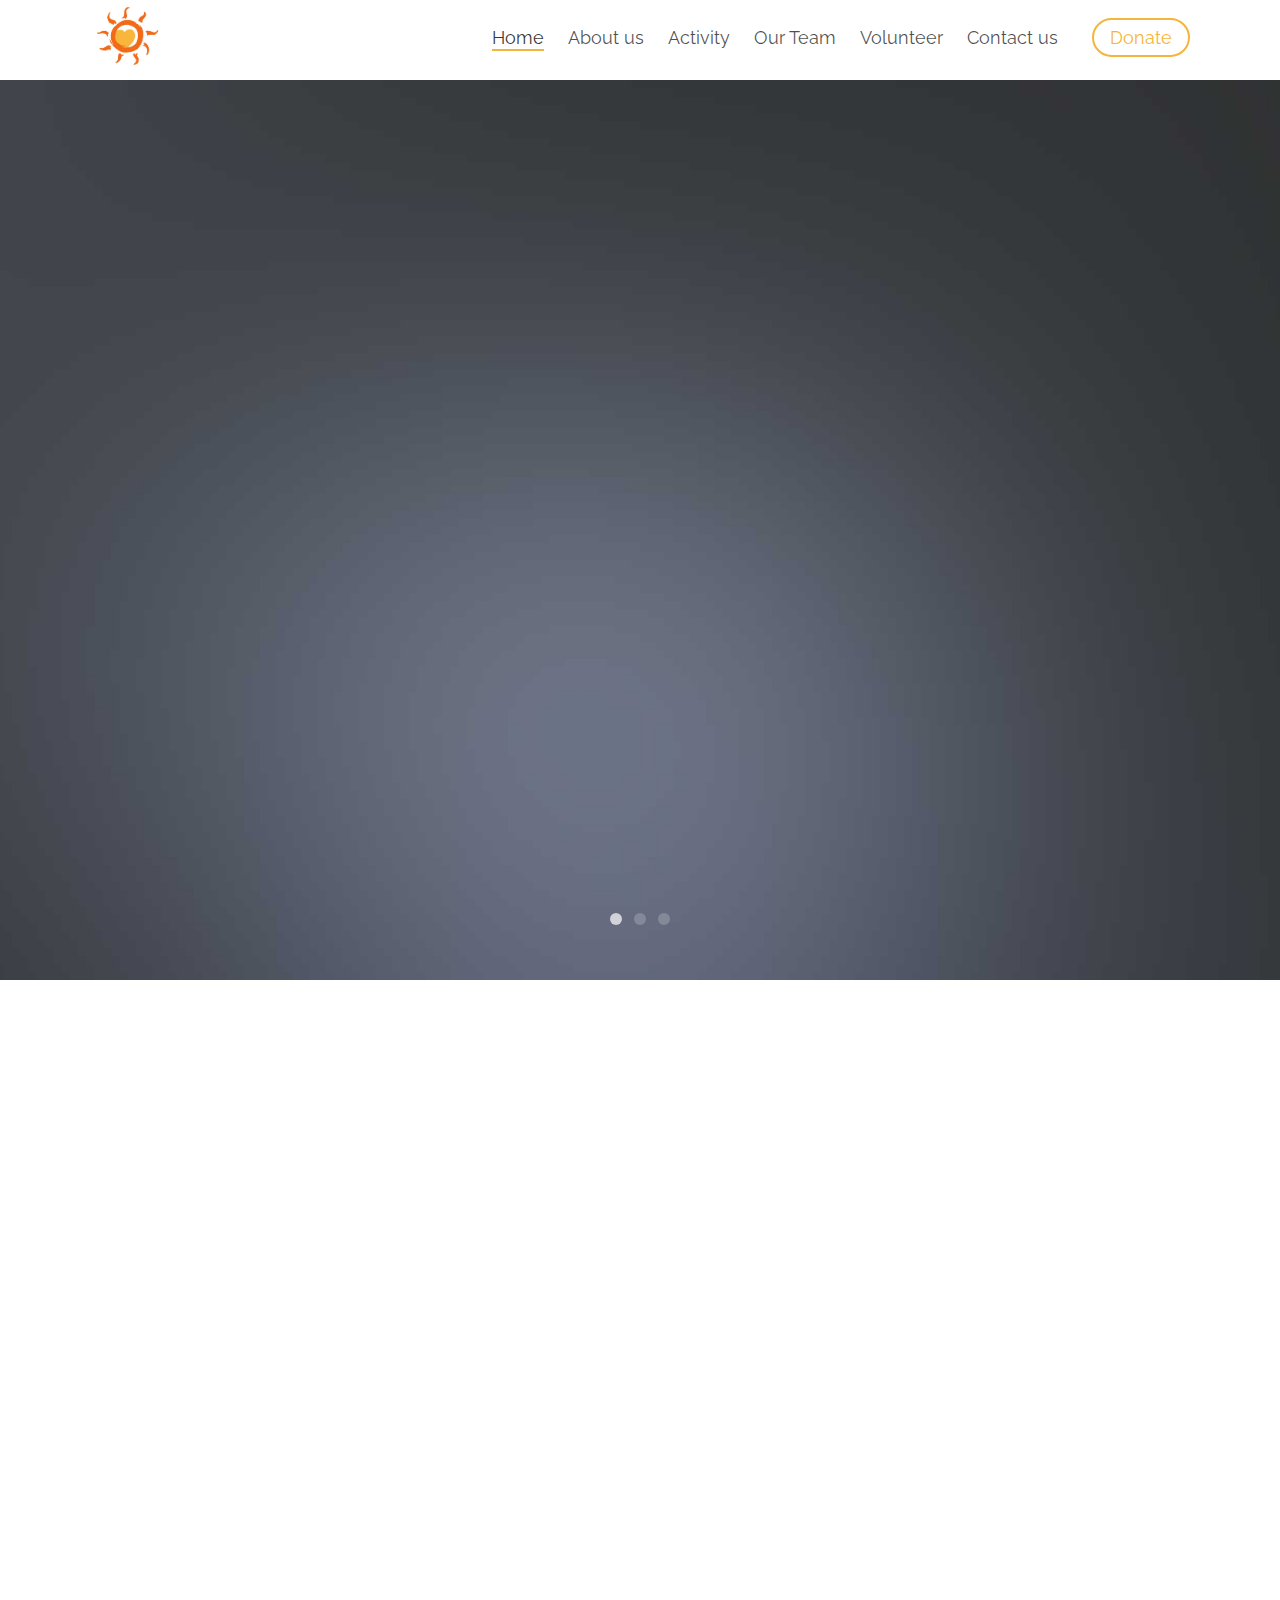
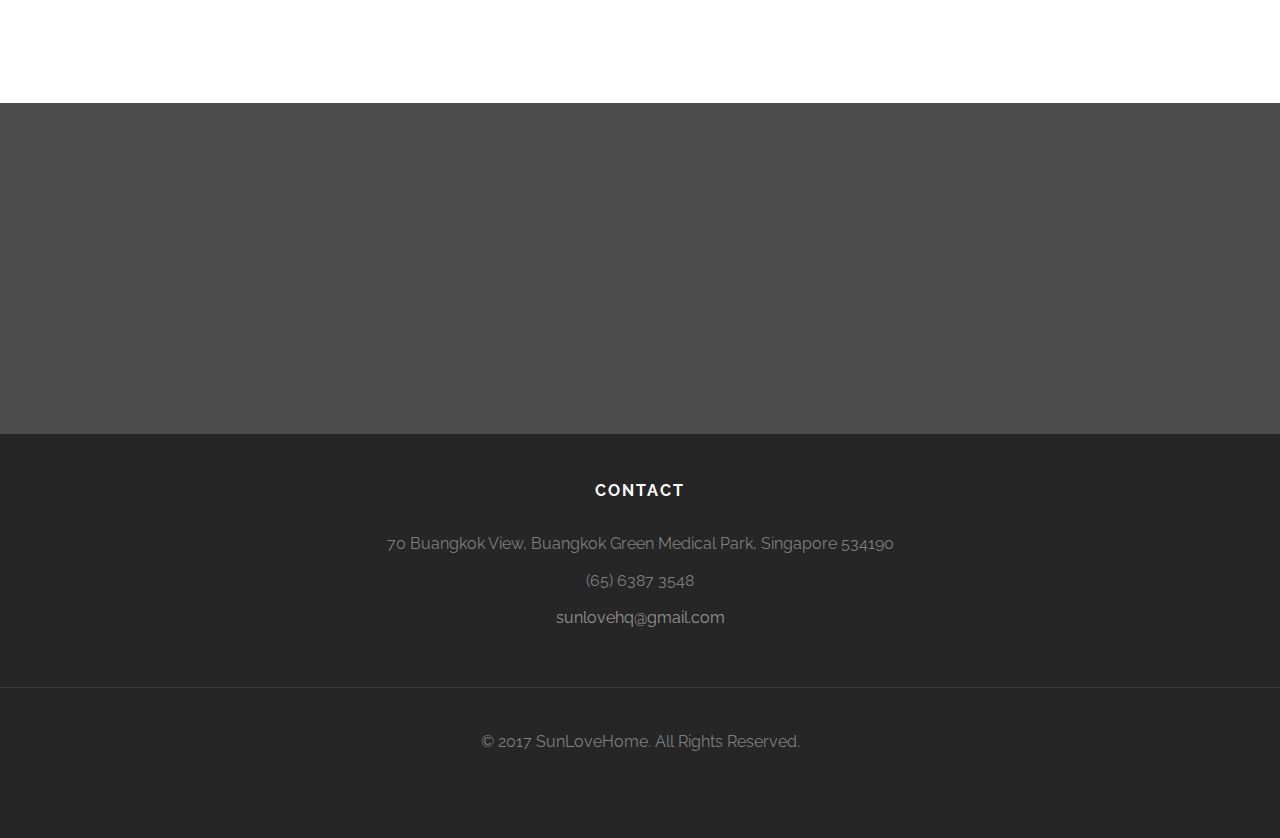
<file: index.html>
<!DOCTYPE html>
<!--[if lt IE 7]>      <html class="no-js lt-ie9 lt-ie8 lt-ie7"> <![endif]-->
<!--[if IE 7]>         <html class="no-js lt-ie9 lt-ie8"> <![endif]-->
<!--[if IE 8]>         <html class="no-js lt-ie9"> <![endif]-->
<!--[if gt IE 8]><!--> <html class="no-js"> <!--<![endif]-->
	<head>
	<meta charset="utf-8">
	<meta http-equiv="X-UA-Compatible" content="IE=edge">
	<title>SunLove &mdash; Lifting the Needy</title>
	<meta name="viewport" content="width=device-width, initial-scale=1">
	<meta name="description" content="Sunlove" />
	<meta name="keywords" content="Sunlove,sunlove home,NGO, Singapore" />
	<meta name="author" content="AKR" />


  	<!-- Facebook and Twitter integration -->
	<meta property="og:title" content=""/>
	<meta property="og:image" content=""/>
	<meta property="og:url" content=""/>
	<meta property="og:site_name" content=""/>
	<meta property="og:description" content=""/>
	<meta name="twitter:title" content="" />
	<meta name="twitter:image" content="" />
	<meta name="twitter:url" content="" />
	<meta name="twitter:card" content="" />

	<!-- Place favicon.ico and apple-touch-icon.png in the root directory -->
	<link rel="shortcut icon" href="images/favicon.ico">

	<link href="https://fonts.googleapis.com/css?family=Raleway:200,300,400,700" rel="stylesheet">
	
	<!-- Animate.css -->
	<link rel="stylesheet" href="css/animate.css">
	<!-- Icomoon Icon Fonts-->
	<link rel="stylesheet" href="css/icomoon.css">
	<!-- Bootstrap  -->
	<link rel="stylesheet" href="css/bootstrap.css">
	<!-- Flexslider  -->
	<link rel="stylesheet" href="css/flexslider.css">
	<!-- Owl Carousel  -->
	<link rel="stylesheet" href="css/owl.carousel.min.css">
	<link rel="stylesheet" href="css/owl.theme.default.min.css">
	<!-- Theme style  -->
	<link rel="stylesheet" href="css/style.css">

	<!-- Modernizr JS -->
	<script src="js/modernizr-2.6.2.min.js"></script>
	<!-- FOR IE9 below -->
	<!--[if lt IE 9]>
	<script src="js/respond.min.js"></script>
	<![endif]-->

	</head>
	<body>
	
	
	<div id="fh5co-page">
	<header id="fh5co-header" role="banner">
		<div class="container">
			<div class="header-inner">
				<a href="index.html"><img class="logo-header" src="images/sunlove.png" width="75px"></a>
				<nav role="navigation">
					<ul>
						<li class="active"><a href="index.html">Home</a></li>
						<li><a href="about.html">About us</a></li>
						<li><a href="work.html">Activity</a></li>
						<li><a href="team.html">Our Team</a></li>
						<li><a href="volunteers.html">Volunteer</a></li>
						<li><a href="contact.html">Contact us</a></li>
						<li class="cta"><a href="#">Donate</a></li>
					</ul>
				</nav>
			</div>
		</div>
	</header>
	
	<div class="container">
		
	</div>
	<aside id="fh5co-hero" class="js-fullheight">
		<div class="flexslider js-fullheight">
			<ul class="slides">
		   	<li style="background-image: url(images/slide_1.jpg);">
		   		<div class="overlay-gradient"></div>
		   		<div class="container">
		   			<div class="col-md-10 col-md-offset-1 text-center js-fullheight slider-text">
		   				<div class="slider-text-inner">
		   					<h2>We are a charitable Home for the intellectually-disabled. </h2>
		   					<p><a href="#" class="btn btn-primary btn-lg">Donate</a></p>
		   				</div>
		   			</div>
		   		</div>
		   	</li>
		   	<li style="background-image: url(images/slide_2.jpg);">
		   		<div class="container">
		   			<div class="col-md-10 col-md-offset-1 text-center js-fullheight slider-text">
		   				<div class="slider-text-inner">
		   					<h2>We shelter, protect and care for those entrusted to us. </h2>
		   					<p><a href="#" class="btn btn-primary btn-lg">Donate</a></p>
		   				</div>
		   			</div>
		   		</div>
		   	</li>
		   	<li style="background-image: url(images/slide_3.jpg);">
		   		<div class="container">
		   			<div class="col-md-10 col-md-offset-1 text-center js-fullheight slider-text">
		   				<div class="slider-text-inner">
		   					<h2>We initiate and participate in community-based projects that are charitable.</h2>
		   					<p><a href="#" class="btn btn-primary btn-lg">Volunteer</a></p>
		   				</div>
		   			</div>
		   		</div>
		   	</li>
		  	</ul>
	  	</div>
	</aside>

	<div id="fh5co-services-section">
		<div class="container">
			<div class="row">
				<div class="col-md-6 col-md-offset-3 text-center fh5co-heading animate-box">
					<h2>What We Do</h2>
					<p>Sunlove Home has been caring for intellectually-infirmed since 1986 and has established an enviable reputation for excellent care. </p>
					<p>We are passionate about providing a high standard of person centred care, within a comfortable and loving environment, to each of our residents, their family and friends.
					We focus on providing a safe, homely environment where each resident is treated as an individual, with their social, spiritual, cultural, emotional and physical needs being assessed and met by competent health care professionals.</p> 
					<p>Activities form an important part of the day ranging from a health focus with physiotherapy exercises to the more fun activities such as outings, hobbies and crafts.
					Sunlove Home ensures each of our residents receives individual care completely tailored to their needs.</p>
				</div>
			</div>
		</div>
	</div>

	<div class="fh5co-cta" style="background-image: url(images/slide_2.jpg);">
		<div class="overlay"></div>
		<div class="container">
			<div class="col-md-12 text-center animate-box">
				<h3>Love all, Serve all regardless of ethinicity, religion, social status and health</h3>
				<p><a href="#" class="btn btn-primary btn-outline with-arrow">Donate <i class="icon-arrow-right"></i></a></p>
			</div>
		</div>
	</div>

	
	<footer id="fh5co-footer" role="contentinfo">
	
		<div class="container">
			
			<div class="footer-contact col-md-6 col-md-push-1 col-sm-12 col-sm-push-0 col-xs-12 col-xs-push-0">
				<h3>Contact</h3>
				<ul class="contact-info">
						<li>70 Buangkok View, Buangkok Green Medical Park, Singapore 534190</li>
						<li>(65) 6387 3548</li>
						<li><a href="#">sunlovehq@gmail.com</a></li>
				</ul>
			</div>

			<!--div class="col-md-2 col-md-push-1 col-sm-12 col-sm-push-0 col-xs-12 col-xs-push-0">
				<h3>Follow Us</h3>
				<ul class="fh5co-social">
					<li><a href="#"><i class="icon-twitter"></i></a></li>
					<li><a href="#"><i class="icon-facebook"></i></a></li>
					<li><a href="#"><i class="icon-google-plus"></i></a></li>
					<li><a href="#"><i class="icon-instagram"></i></a></li>
				</ul>
			</div-->
			</div>
			
			
			<div class="col-md-12 fh5co-copyright text-center">
				<p>&copy; 2017 SunLoveHome. All Rights Reserved.</p>	
			</div>
			
		
	</footer>
	</div>
	
	
	<!-- jQuery -->
	<script src="js/jquery.min.js"></script>
	<!-- jQuery Easing -->
	<script src="js/jquery.easing.1.3.js"></script>
	<!-- Bootstrap -->
	<script src="js/bootstrap.min.js"></script>
	<!-- Waypoints -->
	<script src="js/jquery.waypoints.min.js"></script>
	<!-- Owl Carousel -->
	<script src="js/owl.carousel.min.js"></script>
	<!-- Flexslider -->
	<script src="js/jquery.flexslider-min.js"></script>

	<!-- MAIN JS -->
	<script src="js/main.js"></script>

	</body>
</html>
</file>
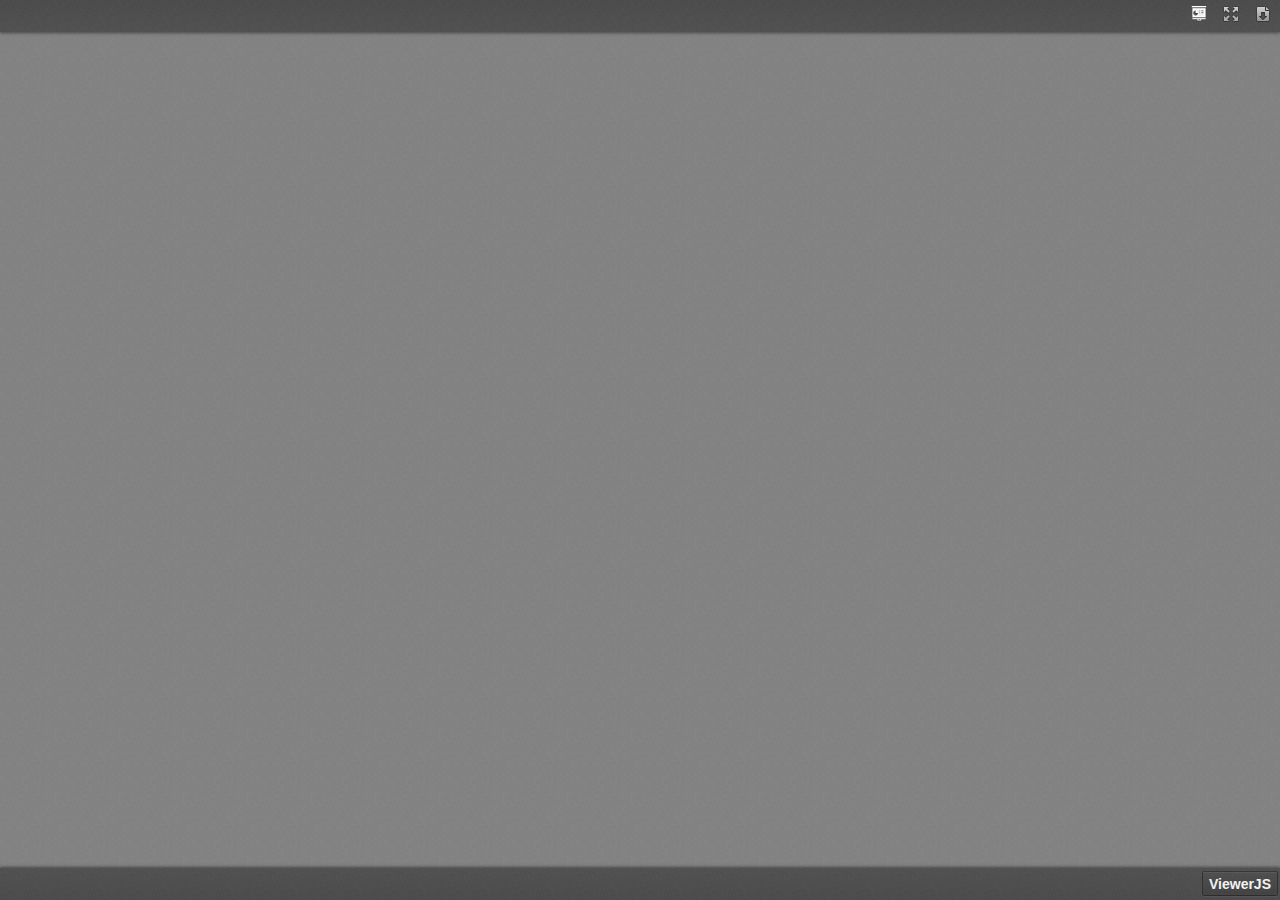
<file: ViewerJS/index.html>
<!DOCTYPE html>
<html dir="ltr" lang="en-US">
    <head>
        <meta http-equiv="Content-Type" content="text/html; charset=utf-8"/>

<!--
This is a generated file. DO NOT EDIT.

Copyright (C) 2012-2015 KO GmbH <copyright@kogmbh.com>

@licstart
This file is the compiled version of the ViewerJS module.

ViewerJS is free software: you can redistribute it and/or modify it
under the terms of the GNU Affero General Public License (GNU AGPL)
as published by the Free Software Foundation, either version 3 of
the License, or (at your option) any later version.

ViewerJS is distributed in the hope that it will be useful, but
WITHOUT ANY WARRANTY; without even the implied warranty of
MERCHANTABILITY or FITNESS FOR A PARTICULAR PURPOSE.  See the
GNU Affero General Public License for more details.

You should have received a copy of the GNU Affero General Public License
along with ViewerJS.  If not, see <http://www.gnu.org/licenses/>.
@licend

@source: http://viewerjs.org/
@source: http://github.com/kogmbh/ViewerJS
-->

        <title>ViewerJS</title>
        <!-- If you want to use custom CSS (@font-face rules, for example) you should uncomment
             the following reference and use a local.css file for that. See the example.local.css
             file for a sample.
        <link rel="stylesheet" type="text/css" href="local.css" media="screen"/>
        -->
        <meta name="viewport" content="width=device-width, initial-scale=1.0, user-scalable=no, minimum-scale=1.0, maximum-scale=1.0"/>
                <script type="text/javascript">
            ////<![CDATA[
var ODFViewerPlugin_css="@namespace cursor url(urn:webodf:names:cursor);.caret {opacity: 0 !important;}";function ODFViewerPlugin(){function b(b){var a=document.createElement("script");a.async=!1;a.src="./webodf.js";a.type="text/javascript";a.onload=function(){runtime.loadClass("gui.HyperlinkClickHandler");runtime.loadClass("odf.OdfCanvas");runtime.loadClass("ops.Session");runtime.loadClass("gui.CaretManager");runtime.loadClass("gui.HyperlinkTooltipView");runtime.loadClass("gui.SessionController");runtime.loadClass("gui.SvgSelectionView");runtime.loadClass("gui.SelectionViewManager");runtime.loadClass("gui.ShadowCursor");
runtime.loadClass("gui.SessionView");b()};document.head.appendChild(a);a=document.createElementNS(document.head.namespaceURI,"style");a.setAttribute("media","screen, print, handheld, projection");a.setAttribute("type","text/css");a.appendChild(document.createTextNode(ODFViewerPlugin_css));document.head.appendChild(a)}var r=this,f=null,x=null,s=null,k=null;this.initialize=function(q,a){b(function(){var e,c,b,q,l,z,u,v;x=document.getElementById("canvas");f=new odf.OdfCanvas(x);f.load(a);f.addListener("statereadychange",
function(){s=f.odfContainer().rootElement;k=f.odfContainer().getDocumentType(s);if("text"===k){f.enableAnnotations(!0,!1);e=new ops.Session(f);b=e.getOdtDocument();q=new gui.ShadowCursor(b);c=new gui.SessionController(e,"localuser",q,{});v=c.getEventManager();z=new gui.CaretManager(c,f.getViewport());l=new gui.SelectionViewManager(gui.SvgSelectionView);new gui.SessionView({caretAvatarsInitiallyVisible:!1},"localuser",e,c.getSessionConstraints(),z,l);l.registerCursor(q);u=new gui.HyperlinkTooltipView(f,
c.getHyperlinkClickHandler().getModifier);v.subscribe("mousemove",u.showTooltip);v.subscribe("mouseout",u.hideTooltip);var a=new ops.OpAddMember;a.init({memberid:"localuser",setProperties:{fillName:runtime.tr("Unknown Author"),color:"blue"}});e.enqueue([a]);c.insertLocalCursor()}r.onLoad()})})};this.isSlideshow=function(){return"presentation"===k};this.onLoad=function(){};this.fitToWidth=function(b){f.fitToWidth(b)};this.fitToHeight=function(b){f.fitToHeight(b)};this.fitToPage=function(b,a){f.fitToContainingElement(b,
a)};this.fitSmart=function(b){f.fitSmart(b)};this.getZoomLevel=function(){return f.getZoomLevel()};this.setZoomLevel=function(b){f.setZoomLevel(b)};this.getPages=function(){var b=Array.prototype.slice.call(s.getElementsByTagNameNS("urn:oasis:names:tc:opendocument:xmlns:drawing:1.0","page")),a=[],e,c;for(e=0;e<b.length;e+=1)c=[b[e].getAttribute("draw:name"),b[e]],a.push(c);return a};this.showPage=function(b){f.showPage(b)};this.getPluginName=function(){return"WebODF"};this.getPluginVersion=function(){return"undefined"!==
String(typeof webodf)?webodf.Version:"Unknown"};this.getPluginURL=function(){return"http://webodf.org"}};var PDFViewerPlugin_css=".page {margin: 7px auto 7px auto;position: relative;overflow: hidden;background-clip: content-box;background-color: white;box-shadow:         0px 0px 7px rgba(0, 0, 0, 0.75);-webkit-box-shadow: 0px 0px 7px rgba(0, 0, 0, 0.75);-moz-box-shadow:    0px 0px 7px rgba(0, 0, 0, 0.75);-ms-box-shadow:    0px 0px 7px rgba(0, 0, 0, 0.75);-o-box-shadow:    0px 0px 7px rgba(0, 0, 0, 0.75);}.textLayer {position: absolute;left: 0;top: 0;right: 0;bottom: 0;color: #000;font-family: sans-serif;overflow: hidden;}.textLayer > div {color: transparent;position: absolute;line-height: 1;white-space: pre;cursor: text;}::selection { background:rgba(0,0,255,0.3); }::-moz-selection { background:rgba(0,0,255,0.3); }";function PDFViewerPlugin(){function b(d,a){var b=document.createElement("script");b.async=!1;b.src=d;b.type="text/javascript";b.onload=a||b.onload;document.getElementsByTagName("head")[0].appendChild(b)}function r(d){var a;b("./compatibility.js",function(){b("./pdf.js");b("./ui_utils.js");b("./text_layer_builder.js");b("./pdfjsversion.js",d)});a=document.createElementNS(document.head.namespaceURI,"style");a.setAttribute("media","screen, print, handheld, projection");a.setAttribute("type","text/css");
a.appendChild(document.createTextNode(PDFViewerPlugin_css));document.head.appendChild(a)}function f(d){if("none"===d.style.display)return!1;var a=u.scrollTop,b=a+u.clientHeight,c=d.offsetTop;d=c+d.clientHeight;return c>=a&&c<b||d>=a&&d<b||c<a&&d>=b}function x(d,a,b){var e=c[d.pageIndex],f=e.getElementsByTagName("canvas")[0],h=e.getElementsByTagName("div")[0],k="scale("+g+", "+g+")";e.style.width=a+"px";e.style.height=b+"px";f.width=a;f.height=b;h.style.width=a+"px";h.style.height=b+"px";CustomStyle.setProp("transform",
h,k);CustomStyle.setProp("transformOrigin",h,"0% 0%");t[d.pageIndex]=t[d.pageIndex]===l.RUNNING?l.RUNNINGOUTDATED:l.BLANK}function s(d){var a,b;t[d.pageIndex]===l.BLANK&&(t[d.pageIndex]=l.RUNNING,a=c[d.pageIndex],b=B[d.pageIndex],a=a.getElementsByTagName("canvas")[0],d.render({canvasContext:a.getContext("2d"),textLayer:b,viewport:d.getViewport(g)}).promise.then(function(){t[d.pageIndex]===l.RUNNINGOUTDATED?(t[d.pageIndex]=l.BLANK,s(d)):t[d.pageIndex]=l.FINISHED}))}function k(){var d=!a.isSlideshow();
c.forEach(function(a){d&&(a.style.display="block");u.appendChild(a)});a.showPage(1);a.onLoad()}function q(d){var a,b,f,m,h,n;a=d.pageIndex+1;n=d.getViewport(g);h=document.createElement("div");h.id="pageContainer"+a;h.className="page";h.style.display="none";m=document.createElement("canvas");m.id="canvas"+a;b=document.createElement("div");b.className="textLayer";b.id="textLayer"+a;h.appendChild(m);h.appendChild(b);e[d.pageIndex]=d;c[d.pageIndex]=h;t[d.pageIndex]=l.BLANK;x(d,n.width,n.height);y<n.width&&
(y=n.width);w<n.height&&(w=n.height);n.width<n.height&&(p=!1);f=new TextLayerBuilder({textLayerDiv:b,viewport:n,pageIndex:a-1});d.getTextContent().then(function(a){f.setTextContent(a);f.render(z)});B[d.pageIndex]=f;E+=1;E===v.numPages&&k()}var a=this,e=[],c=[],B=[],t=[],l={BLANK:0,RUNNING:1,FINISHED:2,RUNNINGOUTDATED:3},z=200,u=null,v=null,p=!0,g=1,A=1,y=0,w=0,E=0;this.initialize=function(a,b){var c;r(function(){PDFJS.workerSrc="./pdf.worker.js";PDFJS.getDocument(b).then(function(b){v=b;u=a;for(c=
0;c<v.numPages;c+=1)v.getPage(c+1).then(q)})})};this.isSlideshow=function(){return p};this.onLoad=function(){};this.getPages=function(){return c};this.fitToWidth=function(d){y!==d&&(d/=y,a.setZoomLevel(d))};this.fitToHeight=function(d){w!==d&&(d/=w,a.setZoomLevel(d))};this.fitToPage=function(d,b){var c=d/y;b/w<c&&(c=b/w);a.setZoomLevel(c)};this.fitSmart=function(d,b){var c=d/y;b&&b/w<c&&(c=b/w);c=Math.min(1,c);a.setZoomLevel(c)};this.setZoomLevel=function(a){var b;if(g!==a)for(g=a,a=0;a<e.length;a+=
1)b=e[a].getViewport(g),x(e[a],b.width,b.height)};this.getZoomLevel=function(){return g};this.onScroll=function(){var a;for(a=0;a<c.length;a+=1)f(c[a])&&s(e[a])};this.getPageInView=function(){var b;if(a.isSlideshow())return A;for(b=0;b<c.length;b+=1)if(f(c[b]))return b+1};this.showPage=function(b){a.isSlideshow()?(c[A-1].style.display="none",A=b,s(e[b-1]),c[b-1].style.display="block"):(b=c[b-1],b.parentNode.scrollTop=b.offsetTop)};this.getPluginName=function(){return"PDF.js"};this.getPluginVersion=
function(){return"undefined"!==String(typeof pdfjs_version)?pdfjs_version:"From Source"};this.getPluginURL=function(){return"https://github.com/mozilla/pdf.js/"}};var ViewerJS_version="0.5.8";var viewer_css="* {padding: 0;margin: 0;}html > body {font-family: sans-serif;overflow: hidden;}.titlebar > span,.toolbarLabel,input,button,select {font: message-box;}#titlebar {position: absolute;z-index: 2;top: 0px;left: 0px;height: 32px;width: 100%;overflow: hidden;-webkit-box-shadow: 0px 1px 3px rgba(50, 50, 50, 0.75);-moz-box-shadow:    0px 1px 3px rgba(50, 50, 50, 0.75);box-shadow:         0px 1px 3px rgba(50, 50, 50, 0.75);background-image: url(images/texture.png), linear-gradient(rgba(69, 69, 69, .95), rgba(82, 82, 82, .99));background-image: url(images/texture.png), -webkit-linear-gradient(rgba(69, 69, 69, .95), rgba(82, 82, 82, .99));background-image: url(images/texture.png), -moz-linear-gradient(rgba(69, 69, 69, .95), rgba(82, 82, 82, .99));background-image: url(images/texture.png), -ms-linear-gradient(rgba(69, 69, 69, .95), rgba(82, 82, 82, .99));background-image: url(images/texture.png), -o-linear-gradient(rgba(69, 69, 69, .95), rgba(82, 82, 82, .99));}#titlebar a, #aboutDialog a, #titlebar a:visited, #aboutDialog a:visited {color: #ccc;}#documentName {margin-right: 10px;margin-left: 10px;margin-top: 8px;color: #F2F2F2;line-height: 14px;font-family: sans-serif;}#documentName {font-size: 14px;}#toolbarContainer {position: absolute;z-index: 2;bottom: 0px;left: 0px;height: 32px;width: 100%;overflow: hidden;-webkit-box-shadow: 0px -1px 3px rgba(50, 50, 50, 0.75);-moz-box-shadow:    0px -1px 3px rgba(50, 50, 50, 0.75);box-shadow:         0px -1px 3px rgba(50, 50, 50, 0.75);background-image: url(images/texture.png), linear-gradient(rgba(82, 82, 82, .99), rgba(69, 69, 69, .95));background-image: url(images/texture.png), -webkit-linear-gradient(rgba(82, 82, 82, .99), rgba(69, 69, 69, .95));background-image: url(images/texture.png), -moz-linear-gradient(rgba(82, 82, 82, .99), rgba(69, 69, 69, .95));background-image: url(images/texture.png), -ms-linear-gradient(rgba(82, 82, 82, .99), rgba(69, 69, 69, .95));background-image: url(images/texture.png), -o-linear-gradient(rgba(82, 82, 82, .99), rgba(69, 69, 69, .95));}#toolbar {position: relative;}#toolbarMiddleContainer, #toolbarLeft {visibility: hidden;}html[dir='ltr'] #toolbarLeft {margin-left: -1px;}html[dir='rtl'] #toolbarRight,html[dir='rtl'] #titlebarRight {margin-left: -1px;}html[dir='ltr'] #toolbarLeft,html[dir='rtl'] #toolbarRight,html[dir='rtl'] #titlebarRight {position: absolute;top: 0;left: 0;}html[dir='rtl'] #toolbarLeft,html[dir='ltr'] #toolbarRight,html[dir='ltr'] #titlebarRight {position: absolute;top: 0;right: 0;}html[dir='ltr'] #toolbarLeft > *,html[dir='ltr'] #toolbarMiddle > *,html[dir='ltr'] #toolbarRight > *,html[dir='ltr'] #titlebarRight > * {float: left;}html[dir='rtl'] #toolbarLeft > *,html[dir='rtl'] #toolbarMiddle > *,html[dir='rtl'] #toolbarRight > *,html[dir='rtl'] #titlebarRight > * {float: right;}html[dir='ltr'] .outerCenter {float: right;position: relative;right: 50%;}html[dir='rtl'] .outerCenter {float: left;position: relative;left: 50%;}html[dir='ltr'] .innerCenter {float: right;position: relative;right: -50%;}html[dir='rtl'] .innerCenter {float: left;position: relative;left: -50%;}html[dir='ltr'] .splitToolbarButton {margin: 3px 2px 4px 0;display: inline-block;}html[dir='rtl'] .splitToolbarButton {margin: 3px 0 4px 2px;display: inline-block;}html[dir='ltr'] .splitToolbarButton > .toolbarButton {border-radius: 0;float: left;}html[dir='rtl'] .splitToolbarButton > .toolbarButton {border-radius: 0;float: right;}.splitToolbarButton.toggled .toolbarButton {margin: 0;}.toolbarButton {border: 0 none;background-color: rgba(0, 0, 0, 0);min-width: 32px;height: 25px;border-radius: 2px;background-image: none;}html[dir='ltr'] .toolbarButton,html[dir='ltr'] .dropdownToolbarButton {margin: 3px 2px 4px 0;}html[dir='rtl'] .toolbarButton,html[dir='rtl'] .dropdownToolbarButton {margin: 3px 0 4px 2px;}.toolbarButton:hover,.toolbarButton:focus,.dropdownToolbarButton {background-color: hsla(0,0%,0%,.12);background-image: linear-gradient(hsla(0,0%,100%,.05), hsla(0,0%,100%,0));background-image: -webkit-linear-gradient(hsla(0,0%,100%,.05), hsla(0,0%,100%,0));background-image: -moz-linear-gradient(hsla(0,0%,100%,.05), hsla(0,0%,100%,0));background-image: -ms-linear-gradient(hsla(0,0%,100%,.05), hsla(0,0%,100%,0));background-image: -o-linear-gradient(hsla(0,0%,100%,.05), hsla(0,0%,100%,0));background-clip: padding-box;border: 1px solid hsla(0,0%,0%,.35);border-color: hsla(0,0%,0%,.32) hsla(0,0%,0%,.38) hsla(0,0%,0%,.42);box-shadow: 0 1px 0 hsla(0,0%,100%,.05) inset,0 0 1px hsla(0,0%,100%,.15) inset,0 1px 0 hsla(0,0%,100%,.05);}.toolbarButton:hover:active,.dropdownToolbarButton:hover:active {background-color: hsla(0,0%,0%,.2);background-image: linear-gradient(hsla(0,0%,100%,.05), hsla(0,0%,100%,0));background-image: -webkit-linear-gradient(hsla(0,0%,100%,.05), hsla(0,0%,100%,0));background-image: -moz-linear-gradient(hsla(0,0%,100%,.05), hsla(0,0%,100%,0));background-image: -ms-linear-gradient(hsla(0,0%,100%,.05), hsla(0,0%,100%,0));background-image: -o-linear-gradient(hsla(0,0%,100%,.05), hsla(0,0%,100%,0));border-color: hsla(0,0%,0%,.35) hsla(0,0%,0%,.4) hsla(0,0%,0%,.45);box-shadow: 0 1px 1px hsla(0,0%,0%,.1) inset,0 0 1px hsla(0,0%,0%,.2) inset,0 1px 0 hsla(0,0%,100%,.05);}.splitToolbarButton:hover > .toolbarButton,.splitToolbarButton:focus > .toolbarButton,.splitToolbarButton.toggled > .toolbarButton,.toolbarButton.textButton {background-color: hsla(0,0%,0%,.12);background-image: -webkit-linear-gradient(hsla(0,0%,100%,.05), hsla(0,0%,100%,0));background-image: -moz-linear-gradient(hsla(0,0%,100%,.05), hsla(0,0%,100%,0));background-image: -ms-linear-gradient(hsla(0,0%,100%,.05), hsla(0,0%,100%,0));background-image: -o-linear-gradient(hsla(0,0%,100%,.05), hsla(0,0%,100%,0));background-image: linear-gradient(hsla(0,0%,100%,.05), hsla(0,0%,100%,0));background-clip: padding-box;border: 1px solid hsla(0,0%,0%,.35);border-color: hsla(0,0%,0%,.32) hsla(0,0%,0%,.38) hsla(0,0%,0%,.42);box-shadow: 0 1px 0 hsla(0,0%,100%,.05) inset,0 0 1px hsla(0,0%,100%,.15) inset,0 1px 0 hsla(0,0%,100%,.05);-webkit-transition-property: background-color, border-color, box-shadow;-webkit-transition-duration: 150ms;-webkit-transition-timing-function: ease;-moz-transition-property: background-color, border-color, box-shadow;-moz-transition-duration: 150ms;-moz-transition-timing-function: ease;-ms-transition-property: background-color, border-color, box-shadow;-ms-transition-duration: 150ms;-ms-transition-timing-function: ease;-o-transition-property: background-color, border-color, box-shadow;-o-transition-duration: 150ms;-o-transition-timing-function: ease;transition-property: background-color, border-color, box-shadow;transition-duration: 150ms;transition-timing-function: ease;}.splitToolbarButton > .toolbarButton:hover,.splitToolbarButton > .toolbarButton:focus,.dropdownToolbarButton:hover,.toolbarButton.textButton:hover,.toolbarButton.textButton:focus {background-color: hsla(0,0%,0%,.2);box-shadow: 0 1px 0 hsla(0,0%,100%,.05) inset,0 0 1px hsla(0,0%,100%,.15) inset,0 0 1px hsla(0,0%,0%,.05);z-index: 199;}.splitToolbarButton:hover > .toolbarButton,.splitToolbarButton:focus > .toolbarButton,.splitToolbarButton.toggled > .toolbarButton,.toolbarButton.textButton {background-color: hsla(0,0%,0%,.12);background-image: -webkit-linear-gradient(hsla(0,0%,100%,.05), hsla(0,0%,100%,0));background-image: -moz-linear-gradient(hsla(0,0%,100%,.05), hsla(0,0%,100%,0));background-image: -ms-linear-gradient(hsla(0,0%,100%,.05), hsla(0,0%,100%,0));background-image: -o-linear-gradient(hsla(0,0%,100%,.05), hsla(0,0%,100%,0));background-image: linear-gradient(hsla(0,0%,100%,.05), hsla(0,0%,100%,0));background-clip: padding-box;border: 1px solid hsla(0,0%,0%,.35);border-color: hsla(0,0%,0%,.32) hsla(0,0%,0%,.38) hsla(0,0%,0%,.42);box-shadow: 0 1px 0 hsla(0,0%,100%,.05) inset,0 0 1px hsla(0,0%,100%,.15) inset,0 1px 0 hsla(0,0%,100%,.05);-webkit-transition-property: background-color, border-color, box-shadow;-webkit-transition-duration: 150ms;-webkit-transition-timing-function: ease;-moz-transition-property: background-color, border-color, box-shadow;-moz-transition-duration: 150ms;-moz-transition-timing-function: ease;-ms-transition-property: background-color, border-color, box-shadow;-ms-transition-duration: 150ms;-ms-transition-timing-function: ease;-o-transition-property: background-color, border-color, box-shadow;-o-transition-duration: 150ms;-o-transition-timing-function: ease;transition-property: background-color, border-color, box-shadow;transition-duration: 150ms;transition-timing-function: ease;}.splitToolbarButton > .toolbarButton:hover,.splitToolbarButton > .toolbarButton:focus,.dropdownToolbarButton:hover,.toolbarButton.textButton:hover,.toolbarButton.textButton:focus {background-color: hsla(0,0%,0%,.2);box-shadow: 0 1px 0 hsla(0,0%,100%,.05) inset,0 0 1px hsla(0,0%,100%,.15) inset,0 0 1px hsla(0,0%,0%,.05);z-index: 199;}.dropdownToolbarButton {border: 1px solid #333 !important;}.toolbarButton,.dropdownToolbarButton {min-width: 16px;padding: 2px 6px 2px;border: 1px solid transparent;border-radius: 2px;color: hsl(0,0%,95%);font-size: 12px;line-height: 14px;-webkit-user-select:none;-moz-user-select:none;-ms-user-select:none;cursor: default;-webkit-transition-property: background-color, border-color, box-shadow;-webkit-transition-duration: 150ms;-webkit-transition-timing-function: ease;-moz-transition-property: background-color, border-color, box-shadow;-moz-transition-duration: 150ms;-moz-transition-timing-function: ease;-ms-transition-property: background-color, border-color, box-shadow;-ms-transition-duration: 150ms;-ms-transition-timing-function: ease;-o-transition-property: background-color, border-color, box-shadow;-o-transition-duration: 150ms;-o-transition-timing-function: ease;transition-property: background-color, border-color, box-shadow;transition-duration: 150ms;transition-timing-function: ease;}html[dir='ltr'] .toolbarButton,html[dir='ltr'] .dropdownToolbarButton {margin: 3px 2px 4px 0;}html[dir='rtl'] .toolbarButton,html[dir='rtl'] .dropdownToolbarButton {margin: 3px 0 4px 2px;}.splitToolbarButton:hover > .splitToolbarButtonSeparator,.splitToolbarButton.toggled > .splitToolbarButtonSeparator {padding: 12px 0;margin: 0;box-shadow: 0 0 0 1px hsla(0,0%,100%,.03);-webkit-transition-property: padding;-webkit-transition-duration: 10ms;-webkit-transition-timing-function: ease;-moz-transition-property: padding;-moz-transition-duration: 10ms;-moz-transition-timing-function: ease;-ms-transition-property: padding;-ms-transition-duration: 10ms;-ms-transition-timing-function: ease;-o-transition-property: padding;-o-transition-duration: 10ms;-o-transition-timing-function: ease;transition-property: padding;transition-duration: 10ms;transition-timing-function: ease;}.toolbarButton.toggled:hover:active,.splitToolbarButton > .toolbarButton:hover:active {background-color: hsla(0,0%,0%,.4);border-color: hsla(0,0%,0%,.4) hsla(0,0%,0%,.5) hsla(0,0%,0%,.55);box-shadow: 0 1px 1px hsla(0,0%,0%,.2) inset,0 0 1px hsla(0,0%,0%,.3) inset,0 1px 0 hsla(0,0%,100%,.05);}html[dir='ltr'] .splitToolbarButton > .toolbarButton:first-child,html[dir='rtl'] .splitToolbarButton > .toolbarButton:last-child {position: relative;margin: 0;margin-left: 4px;margin-right: -1px;border-top-left-radius: 2px;border-bottom-left-radius: 2px;border-right-color: transparent;}html[dir='ltr'] .splitToolbarButton > .toolbarButton:last-child,html[dir='rtl'] .splitToolbarButton > .toolbarButton:first-child {position: relative;margin: 0;margin-left: -1px;border-top-right-radius: 2px;border-bottom-right-radius: 2px;border-left-color: transparent;}.splitToolbarButtonSeparator {padding: 8px 0;width: 1px;background-color: hsla(0,0%,00%,.5);z-index: 99;box-shadow: 0 0 0 1px hsla(0,0%,100%,.08);display: inline-block;margin: 5px 0;}html[dir='ltr'] .splitToolbarButtonSeparator {float:left;}html[dir='rtl'] .splitToolbarButtonSeparator {float:right;}.dropdownToolbarButton {min-width: 120px;max-width: 120px;padding: 4px 2px 4px;overflow: hidden;background: url(images/toolbarButton-menuArrows.png) no-repeat;}.dropdownToolbarButton > select {-webkit-appearance: none;-moz-appearance: none;min-width: 140px;font-size: 12px;color: hsl(0,0%,95%);margin:0;padding:0;border:none;background: rgba(0,0,0,0);}.dropdownToolbarButton > select > option {background: hsl(0,0%,24%);}#pageWidthOption {border-bottom: 1px rgba(255, 255, 255, .5) solid;}html[dir='ltr'] .dropdownToolbarButton {background-position: 95%;}html[dir='rtl'] .dropdownToolbarButton {background-position: 5%;}.toolbarButton.fullscreen::before {display: inline-block;content: url(images/toolbarButton-fullscreen.png);}.toolbarButton.presentation::before {display: inline-block;content: url(images/toolbarButton-presentation.png);}.toolbarButton.download::before {display: inline-block;content: url(images/toolbarButton-download.png);}.toolbarButton.about {color: #F2F2F2;font-size: 14px;font-weight: bold;line-height: 14px;font-family: sans-serif;}.toolbarButton.about::before {display: inline-block;}.toolbarButton.zoomOut::before {display: inline-block;content: url(images/toolbarButton-zoomOut.png);}.toolbarButton.zoomIn::before {display: inline-block;content: url(images/toolbarButton-zoomIn.png);}.toolbarButton.pageUp::before {display: inline-block;content: url(images/toolbarButton-pageUp.png);}.toolbarButton.pageDown::before {display: inline-block;content: url(images/toolbarButton-pageDown.png);}.toolbarField.pageNumber {min-width: 16px;text-align: right;width: 40px;}.toolbarField {padding: 3px 6px;margin: 4px 0 4px 0;border: 1px solid transparent;border-radius: 2px;background-color: hsla(0,0%,100%,.09);background-image: -moz-linear-gradient(hsla(0,0%,100%,.05), hsla(0,0%,100%,0));background-clip: padding-box;border: 1px solid hsla(0,0%,0%,.35);border-color: hsla(0,0%,0%,.32) hsla(0,0%,0%,.38) hsla(0,0%,0%,.42);box-shadow: 0 1px 0 hsla(0,0%,0%,.05) inset,0 1px 0 hsla(0,0%,100%,.05);color: hsl(0,0%,95%);font-size: 12px;line-height: 14px;outline-style: none;-moz-transition-property: background-color, border-color, box-shadow;-moz-transition-duration: 150ms;-moz-transition-timing-function: ease;}.toolbarField.pageNumber::-webkit-inner-spin-button,.toolbarField.pageNumber::-webkit-outer-spin-button {-webkit-appearance: none;margin: 0;}.toolbarField:hover {background-color: hsla(0,0%,100%,.11);border-color: hsla(0,0%,0%,.4) hsla(0,0%,0%,.43) hsla(0,0%,0%,.45);}.toolbarField:focus {background-color: hsla(0,0%,100%,.15);border-color: hsla(204,100%,65%,.8) hsla(204,100%,65%,.85) hsla(204,100%,65%,.9);}.toolbarLabel {min-width: 16px;padding: 3px 6px 3px 2px;margin: 4px 2px 4px 0;border: 1px solid transparent;border-radius: 2px;color: hsl(0,0%,85%);font-size: 12px;line-height: 14px;text-align: left;-webkit-user-select:none;-moz-user-select:none;cursor: default;}#canvasContainer {overflow: auto;padding-top: 6px;padding-bottom: 6px;position: absolute;top: 32px;right: 0;bottom: 32px;left: 0;text-align: center;background-color: #888;background-image: url(images/texture.png);}#canvasContainer.slideshow {padding: 0;overflow: hidden;}#canvasContainer.slideshow > * {margin: auto;position: absolute;top: 0;left: 0;right: 0;bottom: 0;}.presentationMode {top: 0 !important;bottom: 0 !important;background-color: black !important;cursor: default !important;}#canvas {box-shadow:         0px 0px 7px rgba(0, 0, 0, 0.75);-webkit-box-shadow: 0px 0px 7px rgba(0, 0, 0, 0.75);-moz-box-shadow:    0px 0px 7px rgba(0, 0, 0, 0.75);-ms-box-shadow:    0px 0px 7px rgba(0, 0, 0, 0.75);-o-box-shadow:    0px 0px 7px rgba(0, 0, 0, 0.75);overflow: hidden;}#sliderContainer {visibility: hidden;}#overlayNavigator {position: absolute;width: 100%;height: 0;top: calc(50% - 50px);background-color: rgba(0, 0, 0, 0);z-index: 3;opacity: 0;-webkit-transition: opacity 1s ease-out;-moz-transition: opacity 1s ease-out;transition: opacity 1s ease-out;}#previousPage {float: left;margin-left: 10px;border-top: 50px solid transparent;border-bottom: 50px solid transparent;border-right: 50px solid black;opacity: 0.5;}#nextPage {float: right;margin-right: 10px;border-top: 50px solid transparent;border-bottom: 50px solid transparent;border-left: 50px solid black;opacity: 0.5;}#previousPage:active {opacity: 0.8;}#nextPage:active {opacity: 0.8;}#overlayCloseButton {position: absolute;top: 10px;right: 10px;z-index: 3;font-size: 35px;color: white;background-color: black;opacity: 0.5;width: 40px;height: 40px;-webkit-border-radius: 20px;-moz-border-radius: 20px;border-radius: 20px;text-align: center;cursor: pointer;display: none;}#overlayCloseButton:active {background-color: red;}#aboutDialogCentererTable {display: table;width:100%;height:100%;}#aboutDialogCentererCell {vertical-align: middle;text-align:center;display: table-cell;}#aboutDialog {width: 280px;background-color: #666;color: white;text-align: center;border-radius: 2px;box-shadow: 0px 1px 6px black;padding: 5px;font-style: sans-serif;display: inline-block;}#aboutDialog h1 {font-size: 25pt;}#aboutDialog p {font-size: 10pt;}#aboutDialog > * {margin: 10px;}#dialogOverlay {position: absolute;left: 0px;top: 0px;width:100%;height:100%;z-index: 3;background-color: rgba(0,0,0,.5);overflow: auto;display: none;}#blanked {display: none;cursor: none;position: absolute;left: 0px;top: 0px;width:100%;height:100%;z-index: 3;}";var viewerTouch_css="#canvasContainer {top: 0;bottom: 0;}#overlayNavigator {height: 100px;pointer-events: none;}#nextPage, #previousPage {pointer-events: all;}#titlebar, #toolbarContainer {background-color: rgba(0, 0, 0, 0.6);background-image: none;-webkit-transition: all 0.5s;-moz-transition: all 0.5s;transition: all 0.5s;}#titlebar {top: -32px;}#titlebar.viewer-touched {top: 0px;}#toolbarContainer {bottom: -32px;}#toolbarContainer.viewer-touched {bottom: 0px;}.viewer-touched {display: block;opacity: 1 !important;}#next, #previous {display: none;}";function Viewer(b,r){function f(){var a,c,d,e,g,f;f="undefined"!==String(typeof ViewerJS_version)?ViewerJS_version:"From Source";b&&(d=b.getPluginName(),e=b.getPluginVersion(),g=b.getPluginURL());a=document.createElement("div");a.id="aboutDialogCentererTable";c=document.createElement("div");c.id="aboutDialogCentererCell";I=document.createElement("div");I.id="aboutDialog";I.innerHTML='<h1>ViewerJS</h1><p>Open Source document viewer for webpages, built with HTML and JavaScript.</p><p>Learn more and get your own copy on the <a href="http://viewerjs.org/" target="_blank">ViewerJS website</a>.</p>'+
(b?'<p>Using the <a href = "'+g+'" target="_blank">'+d+'</a> (<span id = "pluginVersion">'+e+"</span>) plugin to show you this document.</p>":"")+"<p>Version "+f+'</p><p>Supported by <a href="https://nlnet.nl" target="_blank"><br><img src="images/nlnet.png" width="160" height="60" alt="NLnet Foundation"></a></p><p>Made by <a href="http://kogmbh.com" target="_blank"><br><img src="images/kogmbh.png" width="172" height="40" alt="KO GmbH"></a></p><button id = "aboutDialogCloseButton" class = "toolbarButton textButton">Close</button>';
K.appendChild(a);a.appendChild(c);c.appendChild(I);a=document.createElement("button");a.id="about";a.className="toolbarButton textButton about";a.title="About";a.innerHTML="ViewerJS";Q.appendChild(a);a.addEventListener("click",function(){K.style.display="block"});document.getElementById("aboutDialogCloseButton").addEventListener("click",function(){K.style.display="none"})}function x(a){var b=R.options,c,d=!1,e;for(e=0;e<b.length;e+=1)c=b[e],c.value!==a?c.selected=!1:d=c.selected=!0;return d}function s(a,
b){if(a!==g.getZoomLevel()){g.setZoomLevel(a);var c=document.createEvent("UIEvents");c.initUIEvent("scalechange",!1,!1,window,0);c.scale=a;c.resetAutoSettings=b;window.dispatchEvent(c)}}function k(){var a;if(b.onScroll)b.onScroll();b.getPageInView&&(a=b.getPageInView())&&(F=a,document.getElementById("pageNumber").value=a)}function q(a){window.clearTimeout(M);M=window.setTimeout(function(){k()},a)}function a(a,c){var d,e;if(d="custom"===a?parseFloat(document.getElementById("customScaleOption").textContent)/
100:parseFloat(a))s(d,!0);else{d=h.clientWidth-A;e=h.clientHeight-A;switch(a){case "page-actual":s(1,c);break;case "page-width":b.fitToWidth(d);break;case "page-height":b.fitToHeight(e);break;case "page-fit":b.fitToPage(d,e);break;case "auto":b.isSlideshow()?b.fitToPage(d+A,e+A):b.fitSmart(d)}x(a)}q(300)}function e(a){var b;return-1!==["auto","page-actual","page-width"].indexOf(a)?a:(b=parseFloat(a))&&y<=b&&b<=w?a:E}function c(a){a=parseInt(a,10);return isNaN(a)?1:a}function B(){D=!D;d&&!D&&g.togglePresentationMode()}
function t(){if(d||b.isSlideshow())n.className="viewer-touched",window.clearTimeout(N),N=window.setTimeout(function(){n.className=""},5E3)}function l(){C.classList.add("viewer-touched");G.classList.add("viewer-touched");window.clearTimeout(O);O=window.setTimeout(function(){z()},5E3)}function z(){C.classList.remove("viewer-touched");G.classList.remove("viewer-touched")}function u(){C.classList.contains("viewer-touched")?z():l()}function v(a){blanked.style.display="block";blanked.style.backgroundColor=
a;z()}function p(a,b){var c=document.getElementById(a);c.addEventListener("click",function(){b();c.blur()})}var g=this,A=40,y=0.25,w=4,E="auto",d=!1,D=!1,L=!1,J,m=document.getElementById("viewer"),h=document.getElementById("canvasContainer"),n=document.getElementById("overlayNavigator"),C=document.getElementById("titlebar"),G=document.getElementById("toolbarContainer"),P=document.getElementById("toolbarLeft"),S=document.getElementById("toolbarMiddleContainer"),R=document.getElementById("scaleSelect"),
K=document.getElementById("dialogOverlay"),Q=document.getElementById("toolbarRight"),I,H=[],F,M,N,O;this.initialize=function(){var d;d=e(r.zoom);J=r.documentUrl;document.title=r.title;var f=document.getElementById("documentName");f.innerHTML="";f.appendChild(f.ownerDocument.createTextNode(r.title));b.onLoad=function(){document.getElementById("pluginVersion").innerHTML=b.getPluginVersion();b.isSlideshow()?(h.classList.add("slideshow"),P.style.visibility="visible"):(S.style.visibility="visible",b.getPageInView&&
(P.style.visibility="visible"));L=!0;H=b.getPages();document.getElementById("numPages").innerHTML="of "+H.length;g.showPage(c(r.startpage));a(d);h.onscroll=k;q()};b.initialize(h,J)};this.showPage=function(a){0>=a?a=1:a>H.length&&(a=H.length);b.showPage(a);F=a;document.getElementById("pageNumber").value=F};this.showNextPage=function(){g.showPage(F+1)};this.showPreviousPage=function(){g.showPage(F-1)};this.download=function(){var a=J.split("#")[0];window.open(a+"#viewer.action=download","_parent")};
this.toggleFullScreen=function(){D?document.exitFullscreen?document.exitFullscreen():document.cancelFullScreen?document.cancelFullScreen():document.mozCancelFullScreen?document.mozCancelFullScreen():document.webkitExitFullscreen?document.webkitExitFullscreen():document.webkitCancelFullScreen?document.webkitCancelFullScreen():document.msExitFullscreen&&document.msExitFullscreen():m.requestFullscreen?m.requestFullscreen():m.mozRequestFullScreen?m.mozRequestFullScreen():m.webkitRequestFullscreen?m.webkitRequestFullscreen():
m.webkitRequestFullScreen?m.webkitRequestFullScreen(Element.ALLOW_KEYBOARD_INPUT):m.msRequestFullscreen&&m.msRequestFullscreen()};this.togglePresentationMode=function(){var b=document.getElementById("overlayCloseButton");d?("block"===blanked.style.display&&(blanked.style.display="none",u()),C.style.display=G.style.display="block",b.style.display="none",h.classList.remove("presentationMode"),h.onmouseup=function(){},h.oncontextmenu=function(){},h.onmousedown=function(){},a("auto")):(C.style.display=
G.style.display="none",b.style.display="block",h.classList.add("presentationMode"),h.onmousedown=function(a){a.preventDefault()},h.oncontextmenu=function(a){a.preventDefault()},h.onmouseup=function(a){a.preventDefault();1===a.which?g.showNextPage():g.showPreviousPage()},a("page-fit"));d=!d};this.getZoomLevel=function(){return b.getZoomLevel()};this.setZoomLevel=function(a){b.setZoomLevel(a)};this.zoomOut=function(){var b=(g.getZoomLevel()/1.1).toFixed(2),b=Math.max(y,b);a(b,!0)};this.zoomIn=function(){var b=
(1.1*g.getZoomLevel()).toFixed(2),b=Math.min(w,b);a(b,!0)};(function(){f();b&&(g.initialize(),document.exitFullscreen||document.cancelFullScreen||document.mozCancelFullScreen||document.webkitExitFullscreen||document.webkitCancelFullScreen||document.msExitFullscreen||(document.getElementById("fullscreen").style.visibility="hidden",document.getElementById("presentation").style.visibility="hidden"),p("overlayCloseButton",g.toggleFullScreen),p("fullscreen",g.toggleFullScreen),p("presentation",function(){D||
g.toggleFullScreen();g.togglePresentationMode()}),document.addEventListener("fullscreenchange",B),document.addEventListener("webkitfullscreenchange",B),document.addEventListener("mozfullscreenchange",B),document.addEventListener("MSFullscreenChange",B),p("download",g.download),p("zoomOut",g.zoomOut),p("zoomIn",g.zoomIn),p("previous",g.showPreviousPage),p("next",g.showNextPage),p("previousPage",g.showPreviousPage),p("nextPage",g.showNextPage),document.getElementById("pageNumber").addEventListener("change",
function(){g.showPage(this.value)}),document.getElementById("scaleSelect").addEventListener("change",function(){a(this.value)}),h.addEventListener("click",t),n.addEventListener("click",t),h.addEventListener("click",u),C.addEventListener("click",l),G.addEventListener("click",l),window.addEventListener("scalechange",function(a){var b=document.getElementById("customScaleOption"),c=x(String(a.scale));b.selected=!1;c||(b.textContent=Math.round(1E4*a.scale)/100+"%",b.selected=!0)},!0),window.addEventListener("resize",
function(b){L&&(document.getElementById("pageWidthOption").selected||document.getElementById("pageAutoOption").selected)&&a(document.getElementById("scaleSelect").value);t()}),window.addEventListener("keydown",function(a){var b=a.keyCode;a=a.shiftKey;if("block"===blanked.style.display)switch(b){case 16:case 17:case 18:case 91:case 93:case 224:case 225:break;default:blanked.style.display="none",u()}else switch(b){case 8:case 33:case 37:case 38:case 80:g.showPreviousPage();break;case 13:case 34:case 39:case 40:case 78:g.showNextPage();
break;case 32:a?g.showPreviousPage():g.showNextPage();break;case 66:case 190:d&&v("#000");break;case 87:case 188:d&&v("#FFF");break;case 36:g.showPage(1);break;case 35:g.showPage(H.length)}}))})()};(function(){function b(a,b){var c=new XMLHttpRequest;c.onreadystatechange=function(){var a,f;4===c.readyState&&((200<=c.status&&300>c.status||0===c.status)&&(a=c.getResponseHeader("content-type"))&&q.some(function(b){return b.supportsMimetype(a)?(f=b,console.log("Found plugin by mimetype and xhr head: "+a),!0):!1}),b(f))};c.open("HEAD",a,!0);c.send()}function r(a){var b;q.some(function(c){return c.supportsFileExtension(a)?(b=c,!0):!1});return b}function f(a){var b=r(a);b&&console.log("Found plugin by parameter type: "+
a);return b}function x(a){a=a.split("?")[0].split(".").pop();var b=r(a);b&&console.log("Found plugin by file extension from path: "+a);return b}function s(a){var b={};(a.search||"?").substr(1).split("&").forEach(function(a){a&&(a=a.split("=",2),b[decodeURIComponent(a[0])]=decodeURIComponent(a[1]))});return b}var k,q=[function(){var a="application/vnd.oasis.opendocument.text application/vnd.oasis.opendocument.text-flat-xml application/vnd.oasis.opendocument.text-template application/vnd.oasis.opendocument.presentation application/vnd.oasis.opendocument.presentation-flat-xml application/vnd.oasis.opendocument.presentation-template application/vnd.oasis.opendocument.spreadsheet application/vnd.oasis.opendocument.spreadsheet-flat-xml application/vnd.oasis.opendocument.spreadsheet-template".split(" "),
b="odt fodt ott odp fodp otp ods fods ots".split(" ");return{supportsMimetype:function(b){return-1!==a.indexOf(b)},supportsFileExtension:function(a){return-1!==b.indexOf(a)},path:"./ODFViewerPlugin",getClass:function(){return ODFViewerPlugin}}}(),{supportsMimetype:function(a){return"application/pdf"===a},supportsFileExtension:function(a){return"pdf"===a},path:"./PDFViewerPlugin",getClass:function(){return PDFViewerPlugin}}];window.onload=function(){var a=document.location.hash.substring(1),e=s(document.location),
c;a?(e.title||(e.title=a.replace(/^.*[\\\/]/,"")),e.documentUrl=a,b(a,function(b){b||(b=e.type?f(e.type):x(a));b?"undefined"!==String(typeof loadPlugin)?loadPlugin(b.path,function(){c=b.getClass();new Viewer(new c,e)}):(c=b.getClass(),new Viewer(new c,e)):new Viewer})):new Viewer};k=document.createElementNS(document.head.namespaceURI,"style");k.setAttribute("media","screen");k.setAttribute("type","text/css");k.appendChild(document.createTextNode(viewer_css));document.head.appendChild(k);k=document.createElementNS(document.head.namespaceURI,
"style");k.setAttribute("media","only screen and (max-device-width: 800px) and (max-device-height: 800px)");k.setAttribute("type","text/css");k.setAttribute("viewerTouch","1");k.appendChild(document.createTextNode(viewerTouch_css));document.head.appendChild(k)})();

//]]>
        </script>
    </head>

    <body>
        <div id = "viewer">
            <div id = "titlebar">
                <div id = "documentName"></div>
                <div id = "titlebarRight">
                    <button id = "presentation" class = "toolbarButton presentation" title = "Presentation"></button>
                    <button id = "fullscreen" class = "toolbarButton fullscreen" title = "Fullscreen"></button>
                    <button id = "download" class = "toolbarButton download" title = "Download"></button>
                </div>
           </div>
            <div id = "toolbarContainer">
                <div id = "toolbar">
                    <div id = "toolbarLeft">
                        <div id = "navButtons" class = "splitToolbarButton">
                            <button id = "previous" class = "toolbarButton pageUp" title = "Previous Page"></button>
                            <div class="splitToolbarButtonSeparator"></div>
                            <button id = "next" class = "toolbarButton pageDown" title = "Next Page"></button>
                        </div>
                        <label id = "pageNumberLabel" class = "toolbarLabel" for = "pageNumber">Page:</label>
                        <input type = "number" id = "pageNumber" class = "toolbarField pageNumber"/>
                        <span id = "numPages" class = "toolbarLabel"></span>
                    </div>
                    <div id = "toolbarMiddleContainer" class = "outerCenter">
                        <div id = "toolbarMiddle" class = "innerCenter">
                            <div id = 'zoomButtons' class = "splitToolbarButton">
                                <button id = "zoomOut" class = "toolbarButton zoomOut" title = "Zoom Out"></button>
                                <div class="splitToolbarButtonSeparator"></div>
                                <button id = "zoomIn" class = "toolbarButton zoomIn" title = "Zoom In"></button>
                            </div>
                            <span id="scaleSelectContainer" class="dropdownToolbarButton">
                                <select id="scaleSelect" title="Zoom" oncontextmenu="return false;">
                                    <option id="pageAutoOption" value="auto" selected>Automatic</option>
                                    <option id="pageActualOption" value="page-actual">Actual Size</option>
                                    <option id="pageWidthOption" value="page-width">Full Width</option>
                                    <option id="customScaleOption" value="custom"> </option>
                                    <option value="0.5">50%</option>
                                    <option value="0.75">75%</option>
                                    <option value="1">100%</option>
                                    <option value="1.25">125%</option>
                                    <option value="1.5">150%</option>
                                    <option value="2">200%</option>
                                </select>
                            </span>
                            <div id = "sliderContainer">
                                <div id = "slider"></div>
                            </div>
                        </div>
                    </div>
                    <div id = "toolbarRight">
                    </div>
                </div>
            </div>
            <div id = "canvasContainer">
                <div id = "canvas"></div>
            </div>
            <div id = "overlayNavigator">
                <div id = "previousPage"></div>
                <div id = "nextPage"></div>
            </div>
            <div id = "overlayCloseButton">
            &#10006;
            </div>
            <div id = "dialogOverlay"></div>
            <div id = "blanked"></div>
        </div>
    </body>
</html>
</file>
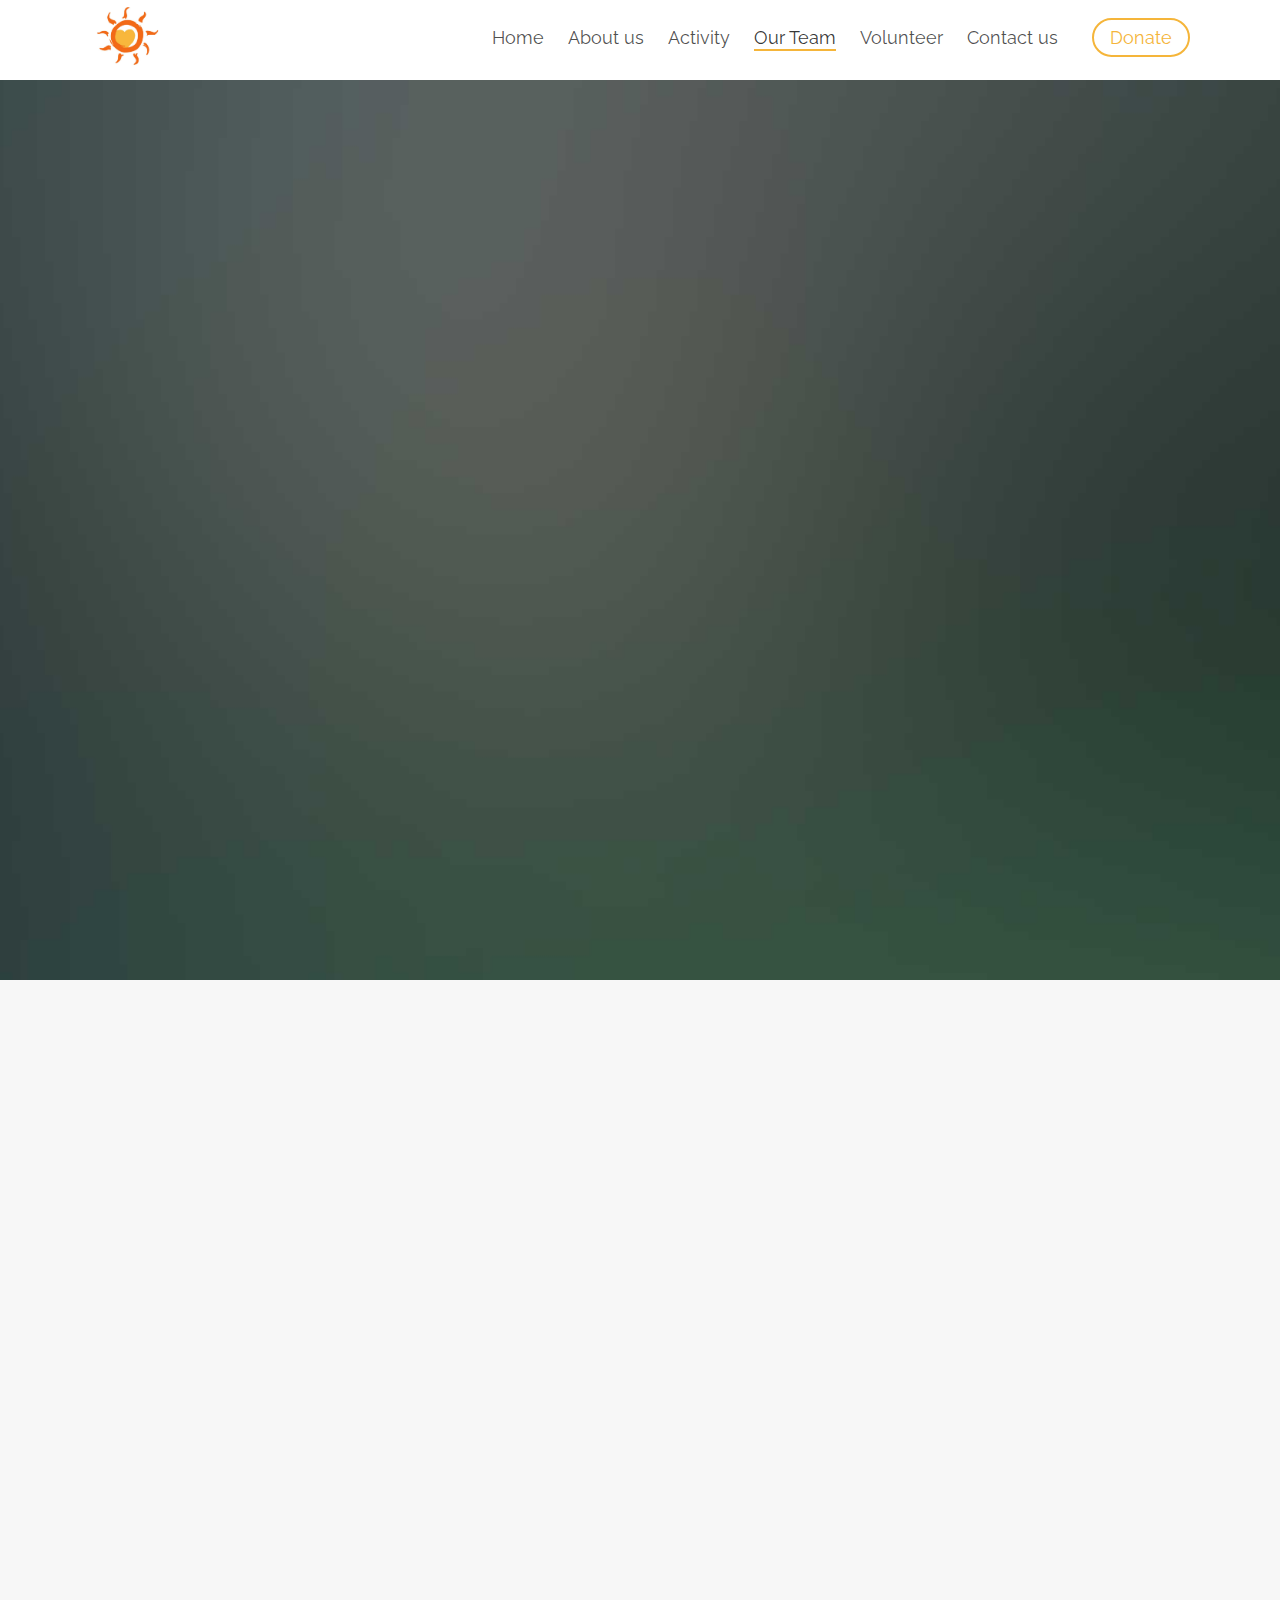
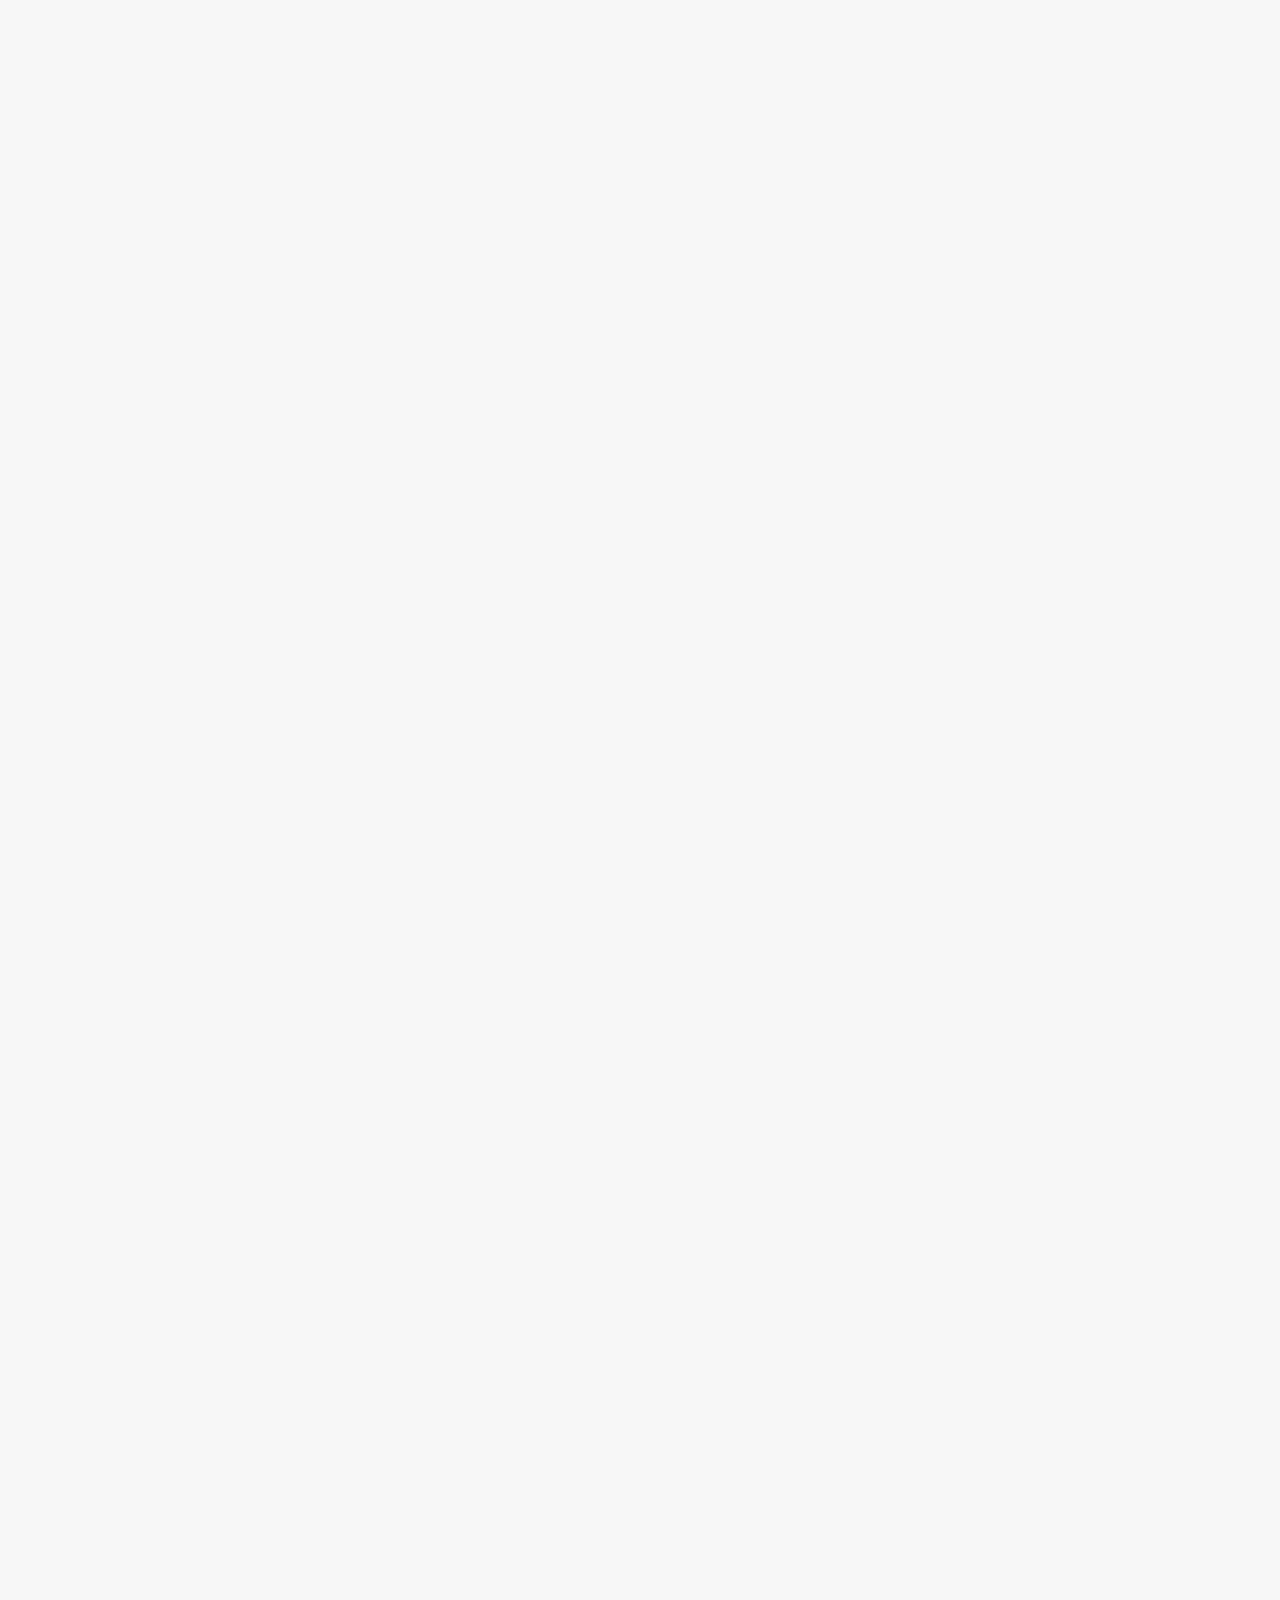
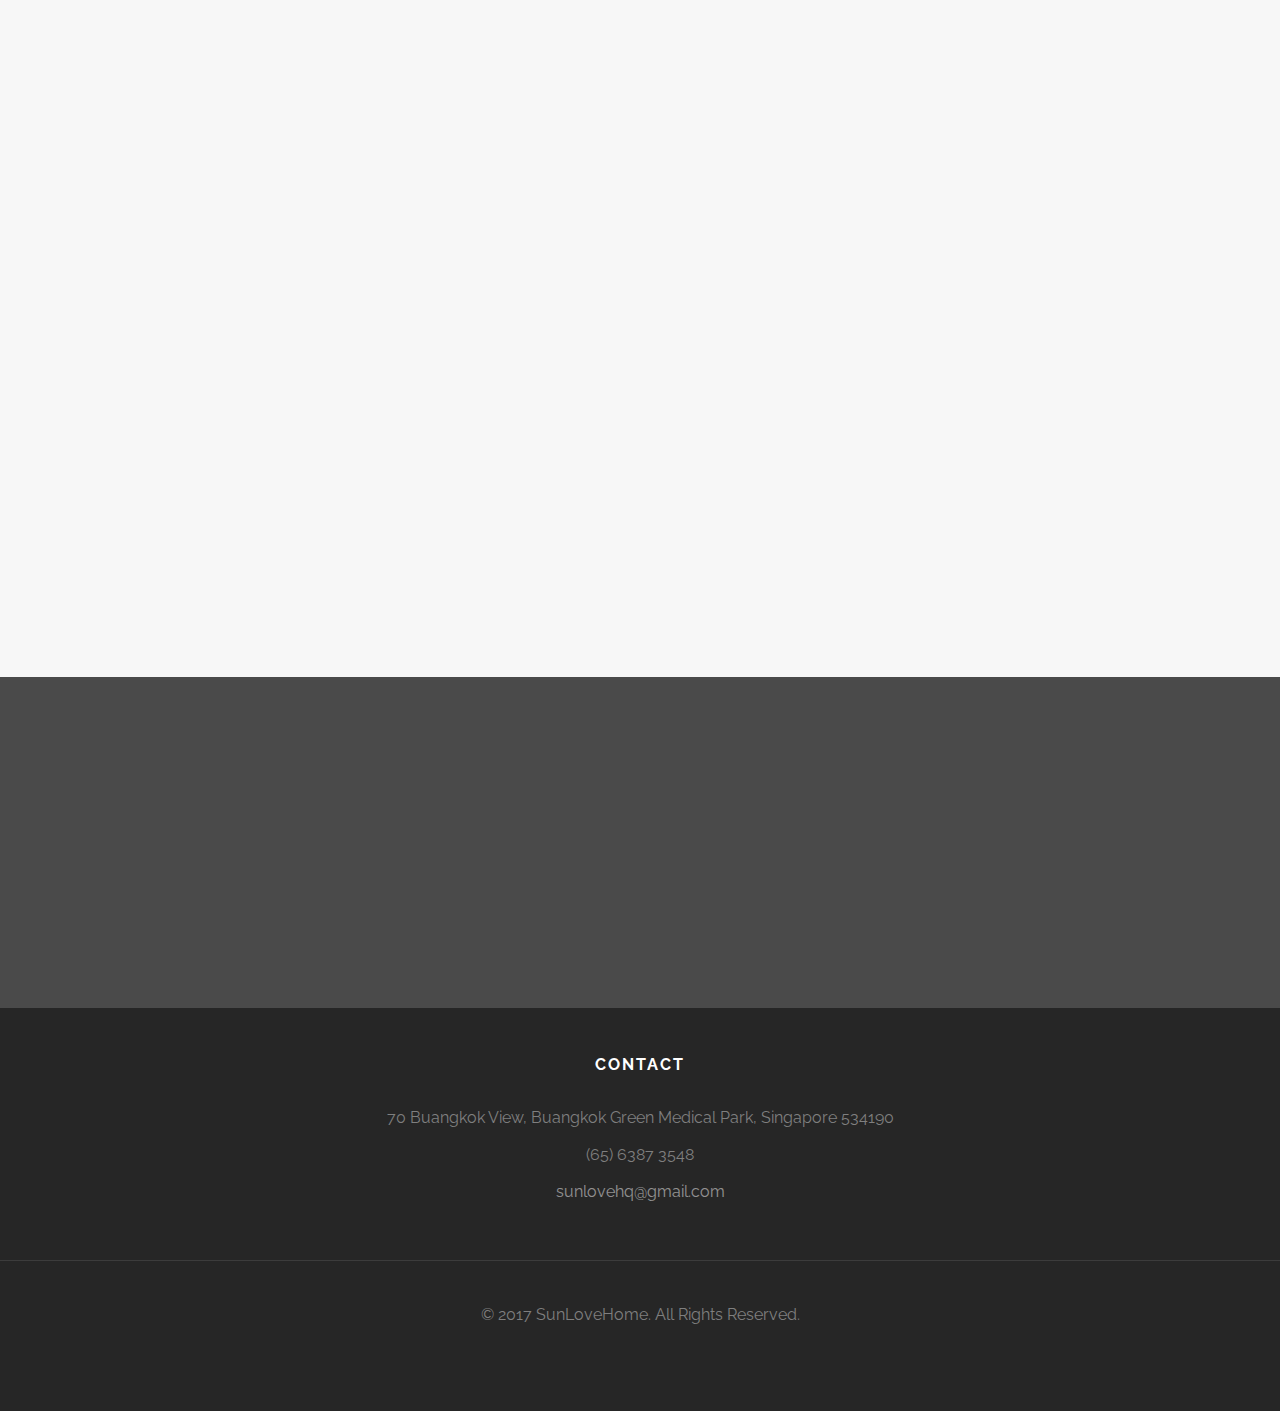
<file: team.html>
<!DOCTYPE html>
<!--[if lt IE 7]>      <html class="no-js lt-ie9 lt-ie8 lt-ie7"> <![endif]-->
<!--[if IE 7]>         <html class="no-js lt-ie9 lt-ie8"> <![endif]-->
<!--[if IE 8]>         <html class="no-js lt-ie9"> <![endif]-->
<!--[if gt IE 8]><!--> <html class="no-js"> <!--<![endif]-->
	<head>
	<meta charset="utf-8">
	<meta http-equiv="X-UA-Compatible" content="IE=edge">
	<title>SunLove &mdash; Lifting the Needy</title>
	<meta name="viewport" content="width=device-width, initial-scale=1">
	<meta name="description" content="Sunlove" />
	<meta name="keywords" content="Sunlove,sunlove home,NGO, Singapore" />
	<meta name="author" content="AKR" />


  	<!-- Facebook and Twitter integration -->
	<meta property="og:title" content=""/>
	<meta property="og:image" content=""/>
	<meta property="og:url" content=""/>
	<meta property="og:site_name" content=""/>
	<meta property="og:description" content=""/>
	<meta name="twitter:title" content="" />
	<meta name="twitter:image" content="" />
	<meta name="twitter:url" content="" />
	<meta name="twitter:card" content="" />

	<!-- Place favicon.ico and apple-touch-icon.png in the root directory -->
	<link rel="shortcut icon" href="images/favicon.ico">

	<link href="https://fonts.googleapis.com/css?family=Raleway:200,300,400,700" rel="stylesheet">
	
	<!-- Animate.css -->
	<link rel="stylesheet" href="css/animate.css">
	<!-- Icomoon Icon Fonts-->
	<link rel="stylesheet" href="css/icomoon.css">
	<!-- Bootstrap  -->
	<link rel="stylesheet" href="css/bootstrap.css">
	<!-- Flexslider  -->
	<link rel="stylesheet" href="css/flexslider.css">
	<!-- Owl Carousel  -->
	<link rel="stylesheet" href="css/owl.carousel.min.css">
	<link rel="stylesheet" href="css/owl.theme.default.min.css">
	<!-- Theme style  -->
	<link rel="stylesheet" href="css/style.css">

	<!-- Modernizr JS -->
	<script src="js/modernizr-2.6.2.min.js"></script>
	<!-- FOR IE9 below -->
	<!--[if lt IE 9]>
	<script src="js/respond.min.js"></script>
	<![endif]-->

	</head>
	<body>
	
	
	<div id="fh5co-page">
	<header id="fh5co-header" role="banner">
		<div class="container">
			<div class="header-inner">
				<a href="index.html"><img class="logo-header" src="images/sunlove.png" width="75px"></a>
				<nav role="navigation">
					<ul>
						<li><a href="index.html">Home</a></li>
						<li><a href="about.html">About us</a></li>
						<li><a href="work.html">Activity</a></li>
						<li class="active"><a href="team.html">Our Team</a></li>
						<li><a href="volunteers.html">Volunteer</a></li>
						<li><a href="contact.html">Contact us</a></li>
						<li class="cta"><a href="#">Donate</a></li>
					</ul>
				</nav>
			</div>
		</div>
	</header>

    <aside id="fh5co-hero" class="js-fullheight">
		<div class="flexslider js-fullheight">
			<ul class="slides">
		   	<li style="background-image: url(images/slide_3.jpg);">
		   		<div class="overlay-gradient"></div>
		   		<div class="container">
		   			<div class="col-md-10 col-md-offset-1 text-center js-fullheight slider-text">
		   				<div class="slider-text-inner">
							   <h2>Our Team</h2>
		   				</div>
		   			</div>
		   		</div>
		   	</li>
		  	</ul>
	  	</div>
	</aside>

<div class="fh5co-team fh5co-light-grey-section">
		<div class="container">
			
				<div class="row">
					<div class="col-md-6 col-md-offset-3 text-center fh5co-heading animate-box">
						<h2>Directors</h2>
				    </div>	
				</div>
		        
                <div class="row">
                    <div class="row">
                        <div class="col-md-3 fh5co-staff text-center animate-box">
                            <img src="images/person1.jpg" alt="Free HTML5 Bootstrap Template" class="img-responsive">
                            <h3>WEE LIN, PBM</h3>
                            <h4>Chairman, Founder of Sunlove </h4>
                        </div>
                        <div class="col-md-3 fh5co-staff text-center animate-box">
                            <img src="images/person2.jpg" alt="Free HTML5 Bootstrap Template" class="img-responsive">
                            <h3>TAN SOON LAI</h3>
                            <h4>Director</h4>
                        </div>
                        <div class="col-md-3 fh5co-staff text-center animate-box">
                            <img src="images/person3.jpg" alt="Free HTML5 Bootstrap Template" class="img-responsive">
                            <h3>MAUNG WIN KYAW </h3>
                            <h4>Member</h4>
                        </div>
                        <div class="col-md-3 fh5co-staff text-center animate-box">
                            <img src="images/person3.jpg" alt="Free HTML5 Bootstrap Template" class="img-responsive">
                            <h3>SASIDHARAN NAIR</h3>
                            <h4>Member</h4>
                        </div>  
                    </div>
                    <div class="row">
                        <div class="col-md-3 fh5co-staff text-center animate-box">
                            <img src="images/person1.jpg" alt="Free HTML5 Bootstrap Template" class="img-responsive">
                            <h3>PONNIAH RAMANATHAN </h3>
                            <h4>Member</h4>
                        </div>
                        <div class="col-md-3 fh5co-staff text-center animate-box">
                            <img src="images/person2.jpg" alt="Free HTML5 Bootstrap Template" class="img-responsive">
                            <h3>S. THIRUCHELVAN </h3>
                            <h4>Member</h4>
                        </div>
                        <div class="col-md-3 fh5co-staff text-center animate-box">
                            <img src="images/person3.jpg" alt="Free HTML5 Bootstrap Template" class="img-responsive">
                            <h3>MAUNG WIN KYAW </h3>
                            <h4>Member</h4>
                        </div>
                        <div class="col-md-3 fh5co-staff text-center animate-box">
                            <img src="images/person3.jpg" alt="Free HTML5 Bootstrap Template" class="img-responsive">
                            <h3>S. ARULCHELVAN</h3>
                            <h4>Member</h4>
                        </div>  
                    </div>
                    <div class="row">
                    <div class="col-md-3 fh5co-staff text-center animate-box">
						<img src="images/person3.jpg" alt="Free HTML5 Bootstrap Template" class="img-responsive">
						<h3>PREM KUMAR</h3>
						<h4>COO / Member</h4>
					</div>  
                    <div class="col-md-3 fh5co-staff text-center animate-box">
						<img src="images/person3.jpg" alt="Free HTML5 Bootstrap Template" class="img-responsive">
						<h3>RAJA MOHAN</h3>
						<h4>CPO / Member</h4>
					</div>  
				</div>
                </div>

                <div class="row">
					<div class="col-md-6 col-md-offset-3 text-center fh5co-heading animate-box">
						<h2>MANAGEMENT TEAM</h2>
				    </div>	
				</div>
		        
                <div class="row">
                    <div class="row">
                        <div class="col-md-3 fh5co-staff text-center animate-box">
                            <img src="images/person1.jpg" alt="Free HTML5 Bootstrap Template" class="img-responsive">
                            <h3>EADEE SIM</h3>
                            <h4>Dep. Chief CPO/ Subvention/ Procurement / ILTC Officer </h4>
                        </div>
                        <div class="col-md-3 fh5co-staff text-center animate-box">
                            <img src="images/person2.jpg" alt="Free HTML5 Bootstrap Template" class="img-responsive">
                            <h4>ALAGAPPAN RAMANATHAN </h4>
                            <h4>Senior Finance Officer </h4>
                        </div>
                        <div class="col-md-3 fh5co-staff text-center animate-box">
                            <img src="images/person3.jpg" alt="Free HTML5 Bootstrap Template" class="img-responsive">
                            <h3>CHARLES  LINGHAM  </h3>
                            <h4>Senior Director Nursing</h4>
                        </div>
                        <div class="col-md-3 fh5co-staff text-center animate-box">
                            <img src="images/person3.jpg" alt="Free HTML5 Bootstrap Template" class="img-responsive">
                            <h3>SANTHI DEVI </h3>
                            <h4>Asst. Director Nursing</h4>
                        </div>  
                    </div>
                    <div class="row">
                        <div class="col-md-3 fh5co-staff text-center animate-box">
                            <img src="images/person1.jpg" alt="Free HTML5 Bootstrap Template" class="img-responsive">
                            <h3>TAN PACK NUNG </h3>
                            <h4>Coordinator </h4>
                        </div>
                        <div class="col-md-3 fh5co-staff text-center animate-box">
                            <img src="images/person2.jpg" alt="Free HTML5 Bootstrap Template" class="img-responsive">
                            <h3>T. THAVACHELVAM </h3>
                            <h4>Senior Manager</h4>
                        </div>
                        <div class="col-md-3 fh5co-staff text-center animate-box">
                            <img src="images/person3.jpg" alt="Free HTML5 Bootstrap Template" class="img-responsive">
                            <h3>CARYN MINA PADILLA </h3>
                            <h4>Senior Manager</h4>
                        </div>
                        <div class="col-md-3 fh5co-staff text-center animate-box">
                            <img src="images/person3.jpg" alt="Free HTML5 Bootstrap Template" class="img-responsive">
                            <h3>JOSIELYN PILLAINA</h3>
                            <h4>HR Manager</h4>
                        </div>  
                    </div>
                </div>
                <div class="row">
					<div class="col-md-6 col-md-offset-3 text-center fh5co-heading animate-box">
						<h2>MEDICAL TEAM</h2>
				    </div>	
				</div>
		        
                <div class="row">
					<div class="col-md-3 fh5co-staff text-center animate-box">
						<img src="images/person1.jpg" alt="Free HTML5 Bootstrap Template" class="img-responsive">
						<h3>DR M. PERUMAL </h3>
						<h4>Chief Resident  Doctor </h4>
					</div>
					<div class="col-md-3 fh5co-staff text-center animate-box">
						<img src="images/person2.jpg" alt="Free HTML5 Bootstrap Template" class="img-responsive">
						<h3>DR TAN SOO TENG</h3>
						<h4>Consultant Psychiatrist </h4>
					</div>
					<div class="col-md-3 fh5co-staff text-center animate-box">
						<img src="images/person3.jpg" alt="Free HTML5 Bootstrap Template" class="img-responsive">
						<h3>DR SARAVANAN  </h3>
						<h4>Resident  Doctor</h4>
					</div>
                    <div class="col-md-3 fh5co-staff text-center animate-box">
						<img src="images/person3.jpg" alt="Free HTML5 Bootstrap Template" class="img-responsive">
						<h3>DR AUNG WIN </h3>
						<h4>Resident Doctor</h4>
					</div>  
                    
		</div>
	</div>

    <div class="fh5co-cta" style="background-image: url(images/slide_2.jpg);">
		<div class="overlay"></div>
		<div class="container">
			<div class="col-md-12 text-center animate-box">
				<h3>Love all, Serve all regardless of ethinicity, religion, social status and health</h3>
				<p><a href="#" class="btn btn-primary btn-outline with-arrow">Donate <i class="icon-arrow-right"></i></a></p>
			</div>
		</div>
	</div>

	
	<footer id="fh5co-footer" role="contentinfo">
	
		<div class="container">
			
			<div class="footer-contact col-md-6 col-md-push-1 col-sm-12 col-sm-push-0 col-xs-12 col-xs-push-0">
				<h3>Contact</h3>
				<ul class="contact-info">
						<li>70 Buangkok View, Buangkok Green Medical Park, Singapore 534190</li>
						<li>(65) 6387 3548</li>
						<li><a href="#">sunlovehq@gmail.com</a></li>
				</ul>
			</div>

			<!--div class="col-md-2 col-md-push-1 col-sm-12 col-sm-push-0 col-xs-12 col-xs-push-0">
				<h3>Follow Us</h3>
				<ul class="fh5co-social">
					<li><a href="#"><i class="icon-twitter"></i></a></li>
					<li><a href="#"><i class="icon-facebook"></i></a></li>
					<li><a href="#"><i class="icon-google-plus"></i></a></li>
					<li><a href="#"><i class="icon-instagram"></i></a></li>
				</ul>
			</div-->
			</div>
			
			
			<div class="col-md-12 fh5co-copyright text-center">
				<p>&copy; 2017 SunLoveHome. All Rights Reserved.</p>	
			</div>
			
		
	</footer>
	</div>
	
	
	<!-- jQuery -->
	<script src="js/jquery.min.js"></script>
	<!-- jQuery Easing -->
	<script src="js/jquery.easing.1.3.js"></script>
	<!-- Bootstrap -->
	<script src="js/bootstrap.min.js"></script>
	<!-- Waypoints -->
	<script src="js/jquery.waypoints.min.js"></script>
	<!-- Flexslider -->
	<script src="js/jquery.flexslider-min.js"></script>
	
	<!-- MAIN JS -->
	<script src="js/main.js"></script>

	</body>
</html>
</file>
<file: css/icomoon.css>
@font-face {
    font-family: 'icomoon';
    src:    url('fonts/icomoon.eot?195opb');
    src:    url('fonts/icomoon.eot?195opb#iefix') format('embedded-opentype'),
        url('fonts/icomoon.ttf?195opb') format('truetype'),
        url('fonts/icomoon.woff?195opb') format('woff'),
        url('fonts/icomoon.svg?195opb#icomoon') format('svg');
    font-weight: normal;
    font-style: normal;
}

[class^="icon-"], [class*=" icon-"] {
    /* use !important to prevent issues with browser extensions that change fonts */
    font-family: 'icomoon' !important;
    speak: none;
    font-style: normal;
    font-weight: normal;
    font-variant: normal;
    text-transform: none;
    line-height: 1;

    /* Better Font Rendering =========== */
    -webkit-font-smoothing: antialiased;
    -moz-osx-font-smoothing: grayscale;
}

.icon-glass:before {
    content: "\f000";
}
.icon-music:before {
    content: "\f001";
}
.icon-search:before {
    content: "\f002";
}
.icon-envelope-o:before {
    content: "\f003";
}
.icon-heart:before {
    content: "\f004";
}
.icon-star:before {
    content: "\f005";
}
.icon-star-o:before {
    content: "\f006";
}
.icon-user:before {
    content: "\f007";
}
.icon-film:before {
    content: "\f008";
}
.icon-th-large:before {
    content: "\f009";
}
.icon-th:before {
    content: "\f00a";
}
.icon-th-list:before {
    content: "\f00b";
}
.icon-check:before {
    content: "\f00c";
}
.icon-close:before {
    content: "\f00d";
}
.icon-remove:before {
    content: "\f00d";
}
.icon-times:before {
    content: "\f00d";
}
.icon-search-plus:before {
    content: "\f00e";
}
.icon-search-minus:before {
    content: "\f010";
}
.icon-power-off:before {
    content: "\f011";
}
.icon-signal:before {
    content: "\f012";
}
.icon-cog:before {
    content: "\f013";
}
.icon-gear:before {
    content: "\f013";
}
.icon-trash-o:before {
    content: "\f014";
}
.icon-home:before {
    content: "\f015";
}
.icon-file-o:before {
    content: "\f016";
}
.icon-clock-o:before {
    content: "\f017";
}
.icon-road:before {
    content: "\f018";
}
.icon-download:before {
    content: "\f019";
}
.icon-arrow-circle-o-down:before {
    content: "\f01a";
}
.icon-arrow-circle-o-up:before {
    content: "\f01b";
}
.icon-inbox:before {
    content: "\f01c";
}
.icon-play-circle-o:before {
    content: "\f01d";
}
.icon-repeat:before {
    content: "\f01e";
}
.icon-rotate-right:before {
    content: "\f01e";
}
.icon-refresh:before {
    content: "\f021";
}
.icon-list-alt:before {
    content: "\f022";
}
.icon-lock:before {
    content: "\f023";
}
.icon-flag:before {
    content: "\f024";
}
.icon-headphones:before {
    content: "\f025";
}
.icon-volume-off:before {
    content: "\f026";
}
.icon-volume-down:before {
    content: "\f027";
}
.icon-volume-up:before {
    content: "\f028";
}
.icon-qrcode:before {
    content: "\f029";
}
.icon-barcode:before {
    content: "\f02a";
}
.icon-tag:before {
    content: "\f02b";
}
.icon-tags:before {
    content: "\f02c";
}
.icon-book:before {
    content: "\f02d";
}
.icon-bookmark:before {
    content: "\f02e";
}
.icon-print:before {
    content: "\f02f";
}
.icon-camera:before {
    content: "\f030";
}
.icon-font:before {
    content: "\f031";
}
.icon-bold:before {
    content: "\f032";
}
.icon-italic:before {
    content: "\f033";
}
.icon-text-height:before {
    content: "\f034";
}
.icon-text-width:before {
    content: "\f035";
}
.icon-align-left:before {
    content: "\f036";
}
.icon-align-center:before {
    content: "\f037";
}
.icon-align-right:before {
    content: "\f038";
}
.icon-align-justify:before {
    content: "\f039";
}
.icon-list:before {
    content: "\f03a";
}
.icon-dedent:before {
    content: "\f03b";
}
.icon-outdent:before {
    content: "\f03b";
}
.icon-indent:before {
    content: "\f03c";
}
.icon-video-camera:before {
    content: "\f03d";
}
.icon-image:before {
    content: "\f03e";
}
.icon-photo:before {
    content: "\f03e";
}
.icon-picture-o:before {
    content: "\f03e";
}
.icon-pencil:before {
    content: "\f040";
}
.icon-map-marker:before {
    content: "\f041";
}
.icon-adjust:before {
    content: "\f042";
}
.icon-tint:before {
    content: "\f043";
}
.icon-edit:before {
    content: "\f044";
}
.icon-pencil-square-o:before {
    content: "\f044";
}
.icon-share-square-o:before {
    content: "\f045";
}
.icon-check-square-o:before {
    content: "\f046";
}
.icon-arrows:before {
    content: "\f047";
}
.icon-step-backward:before {
    content: "\f048";
}
.icon-fast-backward:before {
    content: "\f049";
}
.icon-backward:before {
    content: "\f04a";
}
.icon-play:before {
    content: "\f04b";
}
.icon-pause:before {
    content: "\f04c";
}
.icon-stop:before {
    content: "\f04d";
}
.icon-forward:before {
    content: "\f04e";
}
.icon-fast-forward:before {
    content: "\f050";
}
.icon-step-forward:before {
    content: "\f051";
}
.icon-eject:before {
    content: "\f052";
}
.icon-chevron-left:before {
    content: "\f053";
}
.icon-chevron-right:before {
    content: "\f054";
}
.icon-plus-circle:before {
    content: "\f055";
}
.icon-minus-circle:before {
    content: "\f056";
}
.icon-times-circle:before {
    content: "\f057";
}
.icon-check-circle:before {
    content: "\f058";
}
.icon-question-circle:before {
    content: "\f059";
}
.icon-info-circle:before {
    content: "\f05a";
}
.icon-crosshairs:before {
    content: "\f05b";
}
.icon-times-circle-o:before {
    content: "\f05c";
}
.icon-check-circle-o:before {
    content: "\f05d";
}
.icon-ban:before {
    content: "\f05e";
}
.icon-arrow-left:before {
    content: "\f060";
}
.icon-arrow-right:before {
    content: "\f061";
}
.icon-arrow-up:before {
    content: "\f062";
}
.icon-arrow-down:before {
    content: "\f063";
}
.icon-mail-forward:before {
    content: "\f064";
}
.icon-share:before {
    content: "\f064";
}
.icon-expand:before {
    content: "\f065";
}
.icon-compress:before {
    content: "\f066";
}
.icon-plus:before {
    content: "\f067";
}
.icon-minus:before {
    content: "\f068";
}
.icon-asterisk:before {
    content: "\f069";
}
.icon-exclamation-circle:before {
    content: "\f06a";
}
.icon-gift:before {
    content: "\f06b";
}
.icon-leaf:before {
    content: "\f06c";
}
.icon-fire:before {
    content: "\f06d";
}
.icon-eye:before {
    content: "\f06e";
}
.icon-eye-slash:before {
    content: "\f070";
}
.icon-exclamation-triangle:before {
    content: "\f071";
}
.icon-warning:before {
    content: "\f071";
}
.icon-plane:before {
    content: "\f072";
}
.icon-calendar:before {
    content: "\f073";
}
.icon-random:before {
    content: "\f074";
}
.icon-comment:before {
    content: "\f075";
}
.icon-magnet:before {
    content: "\f076";
}
.icon-chevron-up:before {
    content: "\f077";
}
.icon-chevron-down:before {
    content: "\f078";
}
.icon-retweet:before {
    content: "\f079";
}
.icon-shopping-cart:before {
    content: "\f07a";
}
.icon-folder:before {
    content: "\f07b";
}
.icon-folder-open:before {
    content: "\f07c";
}
.icon-arrows-v:before {
    content: "\f07d";
}
.icon-arrows-h:before {
    content: "\f07e";
}
.icon-bar-chart:before {
    content: "\f080";
}
.icon-bar-chart-o:before {
    content: "\f080";
}
.icon-twitter-square:before {
    content: "\f081";
}
.icon-facebook-square:before {
    content: "\f082";
}
.icon-camera-retro:before {
    content: "\f083";
}
.icon-key:before {
    content: "\f084";
}
.icon-cogs:before {
    content: "\f085";
}
.icon-gears:before {
    content: "\f085";
}
.icon-comments:before {
    content: "\f086";
}
.icon-thumbs-o-up:before {
    content: "\f087";
}
.icon-thumbs-o-down:before {
    content: "\f088";
}
.icon-star-half:before {
    content: "\f089";
}
.icon-heart-o:before {
    content: "\f08a";
}
.icon-sign-out:before {
    content: "\f08b";
}
.icon-linkedin-square:before {
    content: "\f08c";
}
.icon-thumb-tack:before {
    content: "\f08d";
}
.icon-external-link:before {
    content: "\f08e";
}
.icon-sign-in:before {
    content: "\f090";
}
.icon-trophy:before {
    content: "\f091";
}
.icon-github-square:before {
    content: "\f092";
}
.icon-upload:before {
    content: "\f093";
}
.icon-lemon-o:before {
    content: "\f094";
}
.icon-phone:before {
    content: "\f095";
}
.icon-square-o:before {
    content: "\f096";
}
.icon-bookmark-o:before {
    content: "\f097";
}
.icon-phone-square:before {
    content: "\f098";
}
.icon-twitter:before {
    content: "\f099";
}
.icon-facebook:before {
    content: "\f09a";
}
.icon-facebook-f:before {
    content: "\f09a";
}
.icon-github:before {
    content: "\f09b";
}
.icon-unlock:before {
    content: "\f09c";
}
.icon-credit-card:before {
    content: "\f09d";
}
.icon-feed:before {
    content: "\f09e";
}
.icon-rss:before {
    content: "\f09e";
}
.icon-hdd-o:before {
    content: "\f0a0";
}
.icon-bullhorn:before {
    content: "\f0a1";
}
.icon-bell-o:before {
    content: "\f0a2";
}
.icon-certificate:before {
    content: "\f0a3";
}
.icon-hand-o-right:before {
    content: "\f0a4";
}
.icon-hand-o-left:before {
    content: "\f0a5";
}
.icon-hand-o-up:before {
    content: "\f0a6";
}
.icon-hand-o-down:before {
    content: "\f0a7";
}
.icon-arrow-circle-left:before {
    content: "\f0a8";
}
.icon-arrow-circle-right:before {
    content: "\f0a9";
}
.icon-arrow-circle-up:before {
    content: "\f0aa";
}
.icon-arrow-circle-down:before {
    content: "\f0ab";
}
.icon-globe:before {
    content: "\f0ac";
}
.icon-wrench:before {
    content: "\f0ad";
}
.icon-tasks:before {
    content: "\f0ae";
}
.icon-filter:before {
    content: "\f0b0";
}
.icon-briefcase:before {
    content: "\f0b1";
}
.icon-arrows-alt:before {
    content: "\f0b2";
}
.icon-group:before {
    content: "\f0c0";
}
.icon-users:before {
    content: "\f0c0";
}
.icon-chain:before {
    content: "\f0c1";
}
.icon-link:before {
    content: "\f0c1";
}
.icon-cloud:before {
    content: "\f0c2";
}
.icon-flask:before {
    content: "\f0c3";
}
.icon-cut:before {
    content: "\f0c4";
}
.icon-scissors:before {
    content: "\f0c4";
}
.icon-copy:before {
    content: "\f0c5";
}
.icon-files-o:before {
    content: "\f0c5";
}
.icon-paperclip:before {
    content: "\f0c6";
}
.icon-floppy-o:before {
    content: "\f0c7";
}
.icon-save:before {
    content: "\f0c7";
}
.icon-square:before {
    content: "\f0c8";
}
.icon-bars:before {
    content: "\f0c9";
}
.icon-navicon:before {
    content: "\f0c9";
}
.icon-reorder:before {
    content: "\f0c9";
}
.icon-list-ul:before {
    content: "\f0ca";
}
.icon-list-ol:before {
    content: "\f0cb";
}
.icon-strikethrough:before {
    content: "\f0cc";
}
.icon-underline:before {
    content: "\f0cd";
}
.icon-table:before {
    content: "\f0ce";
}
.icon-magic:before {
    content: "\f0d0";
}
.icon-truck:before {
    content: "\f0d1";
}
.icon-pinterest:before {
    content: "\f0d2";
}
.icon-pinterest-square:before {
    content: "\f0d3";
}
.icon-google-plus-square:before {
    content: "\f0d4";
}
.icon-google-plus:before {
    content: "\f0d5";
}
.icon-money:before {
    content: "\f0d6";
}
.icon-caret-down:before {
    content: "\f0d7";
}
.icon-caret-up:before {
    content: "\f0d8";
}
.icon-caret-left:before {
    content: "\f0d9";
}
.icon-caret-right:before {
    content: "\f0da";
}
.icon-columns:before {
    content: "\f0db";
}
.icon-sort:before {
    content: "\f0dc";
}
.icon-unsorted:before {
    content: "\f0dc";
}
.icon-sort-desc:before {
    content: "\f0dd";
}
.icon-sort-down:before {
    content: "\f0dd";
}
.icon-sort-asc:before {
    content: "\f0de";
}
.icon-sort-up:before {
    content: "\f0de";
}
.icon-envelope:before {
    content: "\f0e0";
}
.icon-linkedin:before {
    content: "\f0e1";
}
.icon-rotate-left:before {
    content: "\f0e2";
}
.icon-undo:before {
    content: "\f0e2";
}
.icon-gavel:before {
    content: "\f0e3";
}
.icon-legal:before {
    content: "\f0e3";
}
.icon-dashboard:before {
    content: "\f0e4";
}
.icon-tachometer:before {
    content: "\f0e4";
}
.icon-comment-o:before {
    content: "\f0e5";
}
.icon-comments-o:before {
    content: "\f0e6";
}
.icon-bolt:before {
    content: "\f0e7";
}
.icon-flash:before {
    content: "\f0e7";
}
.icon-sitemap:before {
    content: "\f0e8";
}
.icon-umbrella:before {
    content: "\f0e9";
}
.icon-clipboard:before {
    content: "\f0ea";
}
.icon-paste:before {
    content: "\f0ea";
}
.icon-lightbulb-o:before {
    content: "\f0eb";
}
.icon-exchange:before {
    content: "\f0ec";
}
.icon-cloud-download:before {
    content: "\f0ed";
}
.icon-cloud-upload:before {
    content: "\f0ee";
}
.icon-user-md:before {
    content: "\f0f0";
}
.icon-stethoscope:before {
    content: "\f0f1";
}
.icon-suitcase:before {
    content: "\f0f2";
}
.icon-bell:before {
    content: "\f0f3";
}
.icon-coffee:before {
    content: "\f0f4";
}
.icon-cutlery:before {
    content: "\f0f5";
}
.icon-file-text-o:before {
    content: "\f0f6";
}
.icon-building-o:before {
    content: "\f0f7";
}
.icon-hospital-o:before {
    content: "\f0f8";
}
.icon-ambulance:before {
    content: "\f0f9";
}
.icon-medkit:before {
    content: "\f0fa";
}
.icon-fighter-jet:before {
    content: "\f0fb";
}
.icon-beer:before {
    content: "\f0fc";
}
.icon-h-square:before {
    content: "\f0fd";
}
.icon-plus-square:before {
    content: "\f0fe";
}
.icon-angle-double-left:before {
    content: "\f100";
}
.icon-angle-double-right:before {
    content: "\f101";
}
.icon-angle-double-up:before {
    content: "\f102";
}
.icon-angle-double-down:before {
    content: "\f103";
}
.icon-angle-left:before {
    content: "\f104";
}
.icon-angle-right:before {
    content: "\f105";
}
.icon-angle-up:before {
    content: "\f106";
}
.icon-angle-down:before {
    content: "\f107";
}
.icon-desktop:before {
    content: "\f108";
}
.icon-laptop:before {
    content: "\f109";
}
.icon-tablet:before {
    content: "\f10a";
}
.icon-mobile:before {
    content: "\f10b";
}
.icon-mobile-phone:before {
    content: "\f10b";
}
.icon-circle-o:before {
    content: "\f10c";
}
.icon-quote-left:before {
    content: "\f10d";
}
.icon-quote-right:before {
    content: "\f10e";
}
.icon-spinner:before {
    content: "\f110";
}
.icon-circle:before {
    content: "\f111";
}
.icon-mail-reply:before {
    content: "\f112";
}
.icon-reply:before {
    content: "\f112";
}
.icon-github-alt:before {
    content: "\f113";
}
.icon-folder-o:before {
    content: "\f114";
}
.icon-folder-open-o:before {
    content: "\f115";
}
.icon-smile-o:before {
    content: "\f118";
}
.icon-frown-o:before {
    content: "\f119";
}
.icon-meh-o:before {
    content: "\f11a";
}
.icon-gamepad:before {
    content: "\f11b";
}
.icon-keyboard-o:before {
    content: "\f11c";
}
.icon-flag-o:before {
    content: "\f11d";
}
.icon-flag-checkered:before {
    content: "\f11e";
}
.icon-terminal:before {
    content: "\f120";
}
.icon-code:before {
    content: "\f121";
}
.icon-mail-reply-all:before {
    content: "\f122";
}
.icon-reply-all:before {
    content: "\f122";
}
.icon-star-half-empty:before {
    content: "\f123";
}
.icon-star-half-full:before {
    content: "\f123";
}
.icon-star-half-o:before {
    content: "\f123";
}
.icon-location-arrow:before {
    content: "\f124";
}
.icon-crop:before {
    content: "\f125";
}
.icon-code-fork:before {
    content: "\f126";
}
.icon-chain-broken:before {
    content: "\f127";
}
.icon-unlink:before {
    content: "\f127";
}
.icon-question:before {
    content: "\f128";
}
.icon-info:before {
    content: "\f129";
}
.icon-exclamation:before {
    content: "\f12a";
}
.icon-superscript:before {
    content: "\f12b";
}
.icon-subscript:before {
    content: "\f12c";
}
.icon-eraser:before {
    content: "\f12d";
}
.icon-puzzle-piece:before {
    content: "\f12e";
}
.icon-microphone:before {
    content: "\f130";
}
.icon-microphone-slash:before {
    content: "\f131";
}
.icon-shield:before {
    content: "\f132";
}
.icon-calendar-o:before {
    content: "\f133";
}
.icon-fire-extinguisher:before {
    content: "\f134";
}
.icon-rocket:before {
    content: "\f135";
}
.icon-maxcdn:before {
    content: "\f136";
}
.icon-chevron-circle-left:before {
    content: "\f137";
}
.icon-chevron-circle-right:before {
    content: "\f138";
}
.icon-chevron-circle-up:before {
    content: "\f139";
}
.icon-chevron-circle-down:before {
    content: "\f13a";
}
.icon-html5:before {
    content: "\f13b";
}
.icon-css3:before {
    content: "\f13c";
}
.icon-anchor:before {
    content: "\f13d";
}
.icon-unlock-alt:before {
    content: "\f13e";
}
.icon-bullseye:before {
    content: "\f140";
}
.icon-ellipsis-h:before {
    content: "\f141";
}
.icon-ellipsis-v:before {
    content: "\f142";
}
.icon-rss-square:before {
    content: "\f143";
}
.icon-play-circle:before {
    content: "\f144";
}
.icon-ticket:before {
    content: "\f145";
}
.icon-minus-square:before {
    content: "\f146";
}
.icon-minus-square-o:before {
    content: "\f147";
}
.icon-level-up:before {
    content: "\f148";
}
.icon-level-down:before {
    content: "\f149";
}
.icon-check-square:before {
    content: "\f14a";
}
.icon-pencil-square:before {
    content: "\f14b";
}
.icon-external-link-square:before {
    content: "\f14c";
}
.icon-share-square:before {
    content: "\f14d";
}
.icon-compass:before {
    content: "\f14e";
}
.icon-caret-square-o-down:before {
    content: "\f150";
}
.icon-toggle-down:before {
    content: "\f150";
}
.icon-caret-square-o-up:before {
    content: "\f151";
}
.icon-toggle-up:before {
    content: "\f151";
}
.icon-caret-square-o-right:before {
    content: "\f152";
}
.icon-toggle-right:before {
    content: "\f152";
}
.icon-eur:before {
    content: "\f153";
}
.icon-euro:before {
    content: "\f153";
}
.icon-gbp:before {
    content: "\f154";
}
.icon-dollar:before {
    content: "\f155";
}
.icon-usd:before {
    content: "\f155";
}
.icon-inr:before {
    content: "\f156";
}
.icon-rupee:before {
    content: "\f156";
}
.icon-cny:before {
    content: "\f157";
}
.icon-jpy:before {
    content: "\f157";
}
.icon-rmb:before {
    content: "\f157";
}
.icon-yen:before {
    content: "\f157";
}
.icon-rouble:before {
    content: "\f158";
}
.icon-rub:before {
    content: "\f158";
}
.icon-ruble:before {
    content: "\f158";
}
.icon-krw:before {
    content: "\f159";
}
.icon-won:before {
    content: "\f159";
}
.icon-bitcoin:before {
    content: "\f15a";
}
.icon-btc:before {
    content: "\f15a";
}
.icon-file:before {
    content: "\f15b";
}
.icon-file-text:before {
    content: "\f15c";
}
.icon-sort-alpha-asc:before {
    content: "\f15d";
}
.icon-sort-alpha-desc:before {
    content: "\f15e";
}
.icon-sort-amount-asc:before {
    content: "\f160";
}
.icon-sort-amount-desc:before {
    content: "\f161";
}
.icon-sort-numeric-asc:before {
    content: "\f162";
}
.icon-sort-numeric-desc:before {
    content: "\f163";
}
.icon-thumbs-up:before {
    content: "\f164";
}
.icon-thumbs-down:before {
    content: "\f165";
}
.icon-youtube-square:before {
    content: "\f166";
}
.icon-youtube:before {
    content: "\f167";
}
.icon-xing:before {
    content: "\f168";
}
.icon-xing-square:before {
    content: "\f169";
}
.icon-youtube-play:before {
    content: "\f16a";
}
.icon-dropbox:before {
    content: "\f16b";
}
.icon-stack-overflow:before {
    content: "\f16c";
}
.icon-instagram:before {
    content: "\f16d";
}
.icon-flickr:before {
    content: "\f16e";
}
.icon-adn:before {
    content: "\f170";
}
.icon-bitbucket:before {
    content: "\f171";
}
.icon-bitbucket-square:before {
    content: "\f172";
}
.icon-tumblr:before {
    content: "\f173";
}
.icon-tumblr-square:before {
    content: "\f174";
}
.icon-long-arrow-down:before {
    content: "\f175";
}
.icon-long-arrow-up:before {
    content: "\f176";
}
.icon-long-arrow-left:before {
    content: "\f177";
}
.icon-long-arrow-right:before {
    content: "\f178";
}
.icon-apple:before {
    content: "\f179";
}
.icon-windows:before {
    content: "\f17a";
}
.icon-android:before {
    content: "\f17b";
}
.icon-linux:before {
    content: "\f17c";
}
.icon-dribbble:before {
    content: "\f17d";
}
.icon-skype:before {
    content: "\f17e";
}
.icon-foursquare:before {
    content: "\f180";
}
.icon-trello:before {
    content: "\f181";
}
.icon-female:before {
    content: "\f182";
}
.icon-male:before {
    content: "\f183";
}
.icon-gittip:before {
    content: "\f184";
}
.icon-gratipay:before {
    content: "\f184";
}
.icon-sun-o:before {
    content: "\f185";
}
.icon-moon-o:before {
    content: "\f186";
}
.icon-archive:before {
    content: "\f187";
}
.icon-bug:before {
    content: "\f188";
}
.icon-vk:before {
    content: "\f189";
}
.icon-weibo:before {
    content: "\f18a";
}
.icon-renren:before {
    content: "\f18b";
}
.icon-pagelines:before {
    content: "\f18c";
}
.icon-stack-exchange:before {
    content: "\f18d";
}
.icon-arrow-circle-o-right:before {
    content: "\f18e";
}
.icon-arrow-circle-o-left:before {
    content: "\f190";
}
.icon-caret-square-o-left:before {
    content: "\f191";
}
.icon-toggle-left:before {
    content: "\f191";
}
.icon-dot-circle-o:before {
    content: "\f192";
}
.icon-wheelchair:before {
    content: "\f193";
}
.icon-vimeo-square:before {
    content: "\f194";
}
.icon-try:before {
    content: "\f195";
}
.icon-turkish-lira:before {
    content: "\f195";
}
.icon-plus-square-o:before {
    content: "\f196";
}
.icon-space-shuttle:before {
    content: "\f197";
}
.icon-slack:before {
    content: "\f198";
}
.icon-envelope-square:before {
    content: "\f199";
}
.icon-wordpress:before {
    content: "\f19a";
}
.icon-openid:before {
    content: "\f19b";
}
.icon-bank:before {
    content: "\f19c";
}
.icon-institution:before {
    content: "\f19c";
}
.icon-university:before {
    content: "\f19c";
}
.icon-graduation-cap:before {
    content: "\f19d";
}
.icon-mortar-board:before {
    content: "\f19d";
}
.icon-yahoo:before {
    content: "\f19e";
}
.icon-google:before {
    content: "\f1a0";
}
.icon-reddit:before {
    content: "\f1a1";
}
.icon-reddit-square:before {
    content: "\f1a2";
}
.icon-stumbleupon-circle:before {
    content: "\f1a3";
}
.icon-stumbleupon:before {
    content: "\f1a4";
}
.icon-delicious:before {
    content: "\f1a5";
}
.icon-digg:before {
    content: "\f1a6";
}
.icon-pied-piper-pp:before {
    content: "\f1a7";
}
.icon-pied-piper-alt:before {
    content: "\f1a8";
}
.icon-drupal:before {
    content: "\f1a9";
}
.icon-joomla:before {
    content: "\f1aa";
}
.icon-language:before {
    content: "\f1ab";
}
.icon-fax:before {
    content: "\f1ac";
}
.icon-building:before {
    content: "\f1ad";
}
.icon-child:before {
    content: "\f1ae";
}
.icon-paw:before {
    content: "\f1b0";
}
.icon-spoon:before {
    content: "\f1b1";
}
.icon-cube:before {
    content: "\f1b2";
}
.icon-cubes:before {
    content: "\f1b3";
}
.icon-behance:before {
    content: "\f1b4";
}
.icon-behance-square:before {
    content: "\f1b5";
}
.icon-steam:before {
    content: "\f1b6";
}
.icon-steam-square:before {
    content: "\f1b7";
}
.icon-recycle:before {
    content: "\f1b8";
}
.icon-automobile:before {
    content: "\f1b9";
}
.icon-car:before {
    content: "\f1b9";
}
.icon-cab:before {
    content: "\f1ba";
}
.icon-taxi:before {
    content: "\f1ba";
}
.icon-tree:before {
    content: "\f1bb";
}
.icon-spotify:before {
    content: "\f1bc";
}
.icon-deviantart:before {
    content: "\f1bd";
}
.icon-soundcloud:before {
    content: "\f1be";
}
.icon-database:before {
    content: "\f1c0";
}
.icon-file-pdf-o:before {
    content: "\f1c1";
}
.icon-file-word-o:before {
    content: "\f1c2";
}
.icon-file-excel-o:before {
    content: "\f1c3";
}
.icon-file-powerpoint-o:before {
    content: "\f1c4";
}
.icon-file-image-o:before {
    content: "\f1c5";
}
.icon-file-photo-o:before {
    content: "\f1c5";
}
.icon-file-picture-o:before {
    content: "\f1c5";
}
.icon-file-archive-o:before {
    content: "\f1c6";
}
.icon-file-zip-o:before {
    content: "\f1c6";
}
.icon-file-audio-o:before {
    content: "\f1c7";
}
.icon-file-sound-o:before {
    content: "\f1c7";
}
.icon-file-movie-o:before {
    content: "\f1c8";
}
.icon-file-video-o:before {
    content: "\f1c8";
}
.icon-file-code-o:before {
    content: "\f1c9";
}
.icon-vine:before {
    content: "\f1ca";
}
.icon-codepen:before {
    content: "\f1cb";
}
.icon-jsfiddle:before {
    content: "\f1cc";
}
.icon-life-bouy:before {
    content: "\f1cd";
}
.icon-life-buoy:before {
    content: "\f1cd";
}
.icon-life-ring:before {
    content: "\f1cd";
}
.icon-life-saver:before {
    content: "\f1cd";
}
.icon-support:before {
    content: "\f1cd";
}
.icon-circle-o-notch:before {
    content: "\f1ce";
}
.icon-ra:before {
    content: "\f1d0";
}
.icon-rebel:before {
    content: "\f1d0";
}
.icon-resistance:before {
    content: "\f1d0";
}
.icon-empire:before {
    content: "\f1d1";
}
.icon-ge:before {
    content: "\f1d1";
}
.icon-git-square:before {
    content: "\f1d2";
}
.icon-git:before {
    content: "\f1d3";
}
.icon-hacker-news:before {
    content: "\f1d4";
}
.icon-y-combinator-square:before {
    content: "\f1d4";
}
.icon-yc-square:before {
    content: "\f1d4";
}
.icon-tencent-weibo:before {
    content: "\f1d5";
}
.icon-qq:before {
    content: "\f1d6";
}
.icon-wechat:before {
    content: "\f1d7";
}
.icon-weixin:before {
    content: "\f1d7";
}
.icon-paper-plane:before {
    content: "\f1d8";
}
.icon-send:before {
    content: "\f1d8";
}
.icon-paper-plane-o:before {
    content: "\f1d9";
}
.icon-send-o:before {
    content: "\f1d9";
}
.icon-history:before {
    content: "\f1da";
}
.icon-circle-thin:before {
    content: "\f1db";
}
.icon-header:before {
    content: "\f1dc";
}
.icon-paragraph:before {
    content: "\f1dd";
}
.icon-sliders:before {
    content: "\f1de";
}
.icon-share-alt:before {
    content: "\f1e0";
}
.icon-share-alt-square:before {
    content: "\f1e1";
}
.icon-bomb:before {
    content: "\f1e2";
}
.icon-futbol-o:before {
    content: "\f1e3";
}
.icon-soccer-ball-o:before {
    content: "\f1e3";
}
.icon-tty:before {
    content: "\f1e4";
}
.icon-binoculars:before {
    content: "\f1e5";
}
.icon-plug:before {
    content: "\f1e6";
}
.icon-slideshare:before {
    content: "\f1e7";
}
.icon-twitch:before {
    content: "\f1e8";
}
.icon-yelp:before {
    content: "\f1e9";
}
.icon-newspaper-o:before {
    content: "\f1ea";
}
.icon-wifi:before {
    content: "\f1eb";
}
.icon-calculator:before {
    content: "\f1ec";
}
.icon-paypal:before {
    content: "\f1ed";
}
.icon-google-wallet:before {
    content: "\f1ee";
}
.icon-cc-visa:before {
    content: "\f1f0";
}
.icon-cc-mastercard:before {
    content: "\f1f1";
}
.icon-cc-discover:before {
    content: "\f1f2";
}
.icon-cc-amex:before {
    content: "\f1f3";
}
.icon-cc-paypal:before {
    content: "\f1f4";
}
.icon-cc-stripe:before {
    content: "\f1f5";
}
.icon-bell-slash:before {
    content: "\f1f6";
}
.icon-bell-slash-o:before {
    content: "\f1f7";
}
.icon-trash:before {
    content: "\f1f8";
}
.icon-copyright:before {
    content: "\f1f9";
}
.icon-at:before {
    content: "\f1fa";
}
.icon-eyedropper:before {
    content: "\f1fb";
}
.icon-paint-brush:before {
    content: "\f1fc";
}
.icon-birthday-cake:before {
    content: "\f1fd";
}
.icon-area-chart:before {
    content: "\f1fe";
}
.icon-pie-chart:before {
    content: "\f200";
}
.icon-line-chart:before {
    content: "\f201";
}
.icon-lastfm:before {
    content: "\f202";
}
.icon-lastfm-square:before {
    content: "\f203";
}
.icon-toggle-off:before {
    content: "\f204";
}
.icon-toggle-on:before {
    content: "\f205";
}
.icon-bicycle:before {
    content: "\f206";
}
.icon-bus:before {
    content: "\f207";
}
.icon-ioxhost:before {
    content: "\f208";
}
.icon-angellist:before {
    content: "\f209";
}
.icon-cc:before {
    content: "\f20a";
}
.icon-ils:before {
    content: "\f20b";
}
.icon-shekel:before {
    content: "\f20b";
}
.icon-sheqel:before {
    content: "\f20b";
}
.icon-meanpath:before {
    content: "\f20c";
}
.icon-buysellads:before {
    content: "\f20d";
}
.icon-connectdevelop:before {
    content: "\f20e";
}
.icon-dashcube:before {
    content: "\f210";
}
.icon-forumbee:before {
    content: "\f211";
}
.icon-leanpub:before {
    content: "\f212";
}
.icon-sellsy:before {
    content: "\f213";
}
.icon-shirtsinbulk:before {
    content: "\f214";
}
.icon-simplybuilt:before {
    content: "\f215";
}
.icon-skyatlas:before {
    content: "\f216";
}
.icon-cart-plus:before {
    content: "\f217";
}
.icon-cart-arrow-down:before {
    content: "\f218";
}
.icon-diamond:before {
    content: "\f219";
}
.icon-ship:before {
    content: "\f21a";
}
.icon-user-secret:before {
    content: "\f21b";
}
.icon-motorcycle:before {
    content: "\f21c";
}
.icon-street-view:before {
    content: "\f21d";
}
.icon-heartbeat:before {
    content: "\f21e";
}
.icon-venus:before {
    content: "\f221";
}
.icon-mars:before {
    content: "\f222";
}
.icon-mercury:before {
    content: "\f223";
}
.icon-intersex:before {
    content: "\f224";
}
.icon-transgender:before {
    content: "\f224";
}
.icon-transgender-alt:before {
    content: "\f225";
}
.icon-venus-double:before {
    content: "\f226";
}
.icon-mars-double:before {
    content: "\f227";
}
.icon-venus-mars:before {
    content: "\f228";
}
.icon-mars-stroke:before {
    content: "\f229";
}
.icon-mars-stroke-v:before {
    content: "\f22a";
}
.icon-mars-stroke-h:before {
    content: "\f22b";
}
.icon-neuter:before {
    content: "\f22c";
}
.icon-genderless:before {
    content: "\f22d";
}
.icon-facebook-official:before {
    content: "\f230";
}
.icon-pinterest-p:before {
    content: "\f231";
}
.icon-whatsapp:before {
    content: "\f232";
}
.icon-server:before {
    content: "\f233";
}
.icon-user-plus:before {
    content: "\f234";
}
.icon-user-times:before {
    content: "\f235";
}
.icon-bed:before {
    content: "\f236";
}
.icon-hotel:before {
    content: "\f236";
}
.icon-viacoin:before {
    content: "\f237";
}
.icon-train:before {
    content: "\f238";
}
.icon-subway:before {
    content: "\f239";
}
.icon-medium:before {
    content: "\f23a";
}
.icon-y-combinator:before {
    content: "\f23b";
}
.icon-yc:before {
    content: "\f23b";
}
.icon-optin-monster:before {
    content: "\f23c";
}
.icon-opencart:before {
    content: "\f23d";
}
.icon-expeditedssl:before {
    content: "\f23e";
}
.icon-battery-4:before {
    content: "\f240";
}
.icon-battery-full:before {
    content: "\f240";
}
.icon-battery-3:before {
    content: "\f241";
}
.icon-battery-three-quarters:before {
    content: "\f241";
}
.icon-battery-2:before {
    content: "\f242";
}
.icon-battery-half:before {
    content: "\f242";
}
.icon-battery-1:before {
    content: "\f243";
}
.icon-battery-quarter:before {
    content: "\f243";
}
.icon-battery-0:before {
    content: "\f244";
}
.icon-battery-empty:before {
    content: "\f244";
}
.icon-mouse-pointer:before {
    content: "\f245";
}
.icon-i-cursor:before {
    content: "\f246";
}
.icon-object-group:before {
    content: "\f247";
}
.icon-object-ungroup:before {
    content: "\f248";
}
.icon-sticky-note:before {
    content: "\f249";
}
.icon-sticky-note-o:before {
    content: "\f24a";
}
.icon-cc-jcb:before {
    content: "\f24b";
}
.icon-cc-diners-club:before {
    content: "\f24c";
}
.icon-clone:before {
    content: "\f24d";
}
.icon-balance-scale:before {
    content: "\f24e";
}
.icon-hourglass-o:before {
    content: "\f250";
}
.icon-hourglass-1:before {
    content: "\f251";
}
.icon-hourglass-start:before {
    content: "\f251";
}
.icon-hourglass-2:before {
    content: "\f252";
}
.icon-hourglass-half:before {
    content: "\f252";
}
.icon-hourglass-3:before {
    content: "\f253";
}
.icon-hourglass-end:before {
    content: "\f253";
}
.icon-hourglass:before {
    content: "\f254";
}
.icon-hand-grab-o:before {
    content: "\f255";
}
.icon-hand-rock-o:before {
    content: "\f255";
}
.icon-hand-paper-o:before {
    content: "\f256";
}
.icon-hand-stop-o:before {
    content: "\f256";
}
.icon-hand-scissors-o:before {
    content: "\f257";
}
.icon-hand-lizard-o:before {
    content: "\f258";
}
.icon-hand-spock-o:before {
    content: "\f259";
}
.icon-hand-pointer-o:before {
    content: "\f25a";
}
.icon-hand-peace-o:before {
    content: "\f25b";
}
.icon-trademark:before {
    content: "\f25c";
}
.icon-registered:before {
    content: "\f25d";
}
.icon-creative-commons:before {
    content: "\f25e";
}
.icon-gg:before {
    content: "\f260";
}
.icon-gg-circle:before {
    content: "\f261";
}
.icon-tripadvisor:before {
    content: "\f262";
}
.icon-odnoklassniki:before {
    content: "\f263";
}
.icon-odnoklassniki-square:before {
    content: "\f264";
}
.icon-get-pocket:before {
    content: "\f265";
}
.icon-wikipedia-w:before {
    content: "\f266";
}
.icon-safari:before {
    content: "\f267";
}
.icon-chrome:before {
    content: "\f268";
}
.icon-firefox:before {
    content: "\f269";
}
.icon-opera:before {
    content: "\f26a";
}
.icon-internet-explorer:before {
    content: "\f26b";
}
.icon-television:before {
    content: "\f26c";
}
.icon-tv:before {
    content: "\f26c";
}
.icon-contao:before {
    content: "\f26d";
}
.icon-500px:before {
    content: "\f26e";
}
.icon-amazon:before {
    content: "\f270";
}
.icon-calendar-plus-o:before {
    content: "\f271";
}
.icon-calendar-minus-o:before {
    content: "\f272";
}
.icon-calendar-times-o:before {
    content: "\f273";
}
.icon-calendar-check-o:before {
    content: "\f274";
}
.icon-industry:before {
    content: "\f275";
}
.icon-map-pin:before {
    content: "\f276";
}
.icon-map-signs:before {
    content: "\f277";
}
.icon-map-o:before {
    content: "\f278";
}
.icon-map:before {
    content: "\f279";
}
.icon-commenting:before {
    content: "\f27a";
}
.icon-commenting-o:before {
    content: "\f27b";
}
.icon-houzz:before {
    content: "\f27c";
}
.icon-vimeo:before {
    content: "\f27d";
}
.icon-black-tie:before {
    content: "\f27e";
}
.icon-fonticons:before {
    content: "\f280";
}
.icon-reddit-alien:before {
    content: "\f281";
}
.icon-edge:before {
    content: "\f282";
}
.icon-credit-card-alt:before {
    content: "\f283";
}
.icon-codiepie:before {
    content: "\f284";
}
.icon-modx:before {
    content: "\f285";
}
.icon-fort-awesome:before {
    content: "\f286";
}
.icon-usb:before {
    content: "\f287";
}
.icon-product-hunt:before {
    content: "\f288";
}
.icon-mixcloud:before {
    content: "\f289";
}
.icon-scribd:before {
    content: "\f28a";
}
.icon-pause-circle:before {
    content: "\f28b";
}
.icon-pause-circle-o:before {
    content: "\f28c";
}
.icon-stop-circle:before {
    content: "\f28d";
}
.icon-stop-circle-o:before {
    content: "\f28e";
}
.icon-shopping-bag:before {
    content: "\f290";
}
.icon-shopping-basket:before {
    content: "\f291";
}
.icon-hashtag:before {
    content: "\f292";
}
.icon-bluetooth:before {
    content: "\f293";
}
.icon-bluetooth-b:before {
    content: "\f294";
}
.icon-percent:before {
    content: "\f295";
}
.icon-gitlab:before {
    content: "\f296";
}
.icon-wpbeginner:before {
    content: "\f297";
}
.icon-wpforms:before {
    content: "\f298";
}
.icon-envira:before {
    content: "\f299";
}
.icon-universal-access:before {
    content: "\f29a";
}
.icon-wheelchair-alt:before {
    content: "\f29b";
}
.icon-question-circle-o:before {
    content: "\f29c";
}
.icon-blind:before {
    content: "\f29d";
}
.icon-audio-description:before {
    content: "\f29e";
}
.icon-volume-control-phone:before {
    content: "\f2a0";
}
.icon-braille:before {
    content: "\f2a1";
}
.icon-assistive-listening-systems:before {
    content: "\f2a2";
}
.icon-american-sign-language-interpreting:before {
    content: "\f2a3";
}
.icon-asl-interpreting:before {
    content: "\f2a3";
}
.icon-deaf:before {
    content: "\f2a4";
}
.icon-deafness:before {
    content: "\f2a4";
}
.icon-hard-of-hearing:before {
    content: "\f2a4";
}
.icon-glide:before {
    content: "\f2a5";
}
.icon-glide-g:before {
    content: "\f2a6";
}
.icon-sign-language:before {
    content: "\f2a7";
}
.icon-signing:before {
    content: "\f2a7";
}
.icon-low-vision:before {
    content: "\f2a8";
}
.icon-viadeo:before {
    content: "\f2a9";
}
.icon-viadeo-square:before {
    content: "\f2aa";
}
.icon-snapchat:before {
    content: "\f2ab";
}
.icon-snapchat-ghost:before {
    content: "\f2ac";
}
.icon-snapchat-square:before {
    content: "\f2ad";
}
.icon-pied-piper:before {
    content: "\f2ae";
}
.icon-first-order:before {
    content: "\f2b0";
}
.icon-yoast:before {
    content: "\f2b1";
}
.icon-themeisle:before {
    content: "\f2b2";
}
.icon-google-plus-circle:before {
    content: "\f2b3";
}
.icon-google-plus-official:before {
    content: "\f2b3";
}
.icon-fa:before {
    content: "\f2b4";
}
.icon-font-awesome:before {
    content: "\f2b4";
}
.icon-mobile2:before {
    content: "\e000";
}
.icon-laptop2:before {
    content: "\e001";
}
.icon-desktop2:before {
    content: "\e002";
}
.icon-tablet2:before {
    content: "\e003";
}
.icon-phone2:before {
    content: "\e004";
}
.icon-document:before {
    content: "\e005";
}
.icon-documents:before {
    content: "\e006";
}
.icon-search2:before {
    content: "\e007";
}
.icon-clipboard2:before {
    content: "\e008";
}
.icon-newspaper:before {
    content: "\e009";
}
.icon-notebook:before {
    content: "\e00a";
}
.icon-book-open:before {
    content: "\e00b";
}
.icon-browser:before {
    content: "\e00c";
}
.icon-calendar2:before {
    content: "\e00d";
}
.icon-presentation:before {
    content: "\e00e";
}
.icon-picture:before {
    content: "\e00f";
}
.icon-pictures:before {
    content: "\e010";
}
.icon-video:before {
    content: "\e011";
}
.icon-camera2:before {
    content: "\e012";
}
.icon-printer:before {
    content: "\e013";
}
.icon-toolbox:before {
    content: "\e014";
}
.icon-briefcase2:before {
    content: "\e015";
}
.icon-wallet:before {
    content: "\e016";
}
.icon-gift2:before {
    content: "\e017";
}
.icon-bargraph:before {
    content: "\e018";
}
.icon-grid:before {
    content: "\e019";
}
.icon-expand2:before {
    content: "\e01a";
}
.icon-focus:before {
    content: "\e01b";
}
.icon-edit2:before {
    content: "\e01c";
}
.icon-adjustments:before {
    content: "\e01d";
}
.icon-ribbon:before {
    content: "\e01e";
}
.icon-hourglass2:before {
    content: "\e01f";
}
.icon-lock2:before {
    content: "\e020";
}
.icon-megaphone:before {
    content: "\e021";
}
.icon-shield2:before {
    content: "\e022";
}
.icon-trophy2:before {
    content: "\e023";
}
.icon-flag2:before {
    content: "\e024";
}
.icon-map2:before {
    content: "\e025";
}
.icon-puzzle:before {
    content: "\e026";
}
.icon-basket:before {
    content: "\e027";
}
.icon-envelope2:before {
    content: "\e028";
}
.icon-streetsign:before {
    content: "\e029";
}
.icon-telescope:before {
    content: "\e02a";
}
.icon-gears2:before {
    content: "\e02b";
}
.icon-key2:before {
    content: "\e02c";
}
.icon-paperclip2:before {
    content: "\e02d";
}
.icon-attachment:before {
    content: "\e02e";
}
.icon-pricetags:before {
    content: "\e02f";
}
.icon-lightbulb:before {
    content: "\e030";
}
.icon-layers:before {
    content: "\e031";
}
.icon-pencil2:before {
    content: "\e032";
}
.icon-tools:before {
    content: "\e033";
}
.icon-tools-2:before {
    content: "\e034";
}
.icon-scissors2:before {
    content: "\e035";
}
.icon-paintbrush:before {
    content: "\e036";
}
.icon-magnifying-glass:before {
    content: "\e037";
}
.icon-circle-compass:before {
    content: "\e038";
}
.icon-linegraph:before {
    content: "\e039";
}
.icon-mic:before {
    content: "\e03a";
}
.icon-strategy:before {
    content: "\e03b";
}
.icon-beaker:before {
    content: "\e03c";
}
.icon-caution:before {
    content: "\e03d";
}
.icon-recycle2:before {
    content: "\e03e";
}
.icon-anchor2:before {
    content: "\e03f";
}
.icon-profile-male:before {
    content: "\e040";
}
.icon-profile-female:before {
    content: "\e041";
}
.icon-bike:before {
    content: "\e042";
}
.icon-wine:before {
    content: "\e043";
}
.icon-hotairballoon:before {
    content: "\e044";
}
.icon-globe2:before {
    content: "\e045";
}
.icon-genius:before {
    content: "\e046";
}
.icon-map-pin2:before {
    content: "\e047";
}
.icon-dial:before {
    content: "\e048";
}
.icon-chat:before {
    content: "\e049";
}
.icon-heart2:before {
    content: "\e04a";
}
.icon-cloud2:before {
    content: "\e04b";
}
.icon-upload2:before {
    content: "\e04c";
}
.icon-download2:before {
    content: "\e04d";
}
.icon-target:before {
    content: "\e04e";
}
.icon-hazardous:before {
    content: "\e04f";
}
.icon-piechart:before {
    content: "\e050";
}
.icon-speedometer:before {
    content: "\e051";
}
.icon-global:before {
    content: "\e052";
}
.icon-compass2:before {
    content: "\e053";
}
.icon-lifesaver:before {
    content: "\e054";
}
.icon-clock:before {
    content: "\e055";
}
.icon-aperture:before {
    content: "\e056";
}
.icon-quote:before {
    content: "\e057";
}
.icon-scope:before {
    content: "\e058";
}
.icon-alarmclock:before {
    content: "\e059";
}
.icon-refresh2:before {
    content: "\e05a";
}
.icon-happy:before {
    content: "\e05b";
}
.icon-sad:before {
    content: "\e05c";
}
.icon-facebook2:before {
    content: "\e05d";
}
.icon-twitter2:before {
    content: "\e05e";
}
.icon-googleplus:before {
    content: "\e05f";
}
.icon-rss2:before {
    content: "\e060";
}
.icon-tumblr2:before {
    content: "\e061";
}
.icon-linkedin2:before {
    content: "\e062";
}
.icon-dribbble2:before {
    content: "\e063";
}
</file>
<file: css/style.css>
@font-face {
  font-family: 'icomoon';
  src: url("../fonts/icomoon/icomoon.eot?srf3rx");
  src: url("../fonts/icomoon/icomoon.eot?srf3rx#iefix") format("embedded-opentype"), url("../fonts/icomoon/icomoon.ttf?srf3rx") format("truetype"), url("../fonts/icomoon/icomoon.woff?srf3rx") format("woff"), url("../fonts/icomoon/icomoon.svg?srf3rx#icomoon") format("svg");
  font-weight: normal;
  font-style: normal;
}
/* =======================================================
*
* 	Template Style 
*	Edit this section
*
* ======================================================= */
body {
  font-family: "Raleway", Arial, sans-serif;
  font-weight: 400;
  font-size: 16px;
  line-height: 1.7;
  color: #7f7f7f;
  background: #fff;
  height: 100%;
  position: relative;
}

a {
  color: #f5b53a;
  -webkit-transition: 0.5s;
  -o-transition: 0.5s;
  transition: 0.5s;
}
a:hover, a:active, a:focus {
  color: #f5b53a;
  outline: none;
}

p {
  margin-bottom: 30px;
}

h1, h2, h3, h4, h5, h6, figure {
  color: #000;
  font-family: "Raleway", Arial, sans-serif;
  font-weight: 400;
  margin: 0 0 30px 0;
}

::-webkit-selection {
  color: #fff;
  background: #f5b53a;
}

::-moz-selection {
  color: #fff;
  background: #f5b53a;
}

::selection {
  color: #fff;
  background: #f5b53a;
}

.btn {
  margin-right: 4px;
  margin-bottom: 4px;
  font-family: "Raleway", Arial, sans-serif;
  font-size: 16px;
  font-weight: 400;
  -webkit-border-radius: 30px;
  -moz-border-radius: 30px;
  -ms-border-radius: 30px;
  border-radius: 30px;
  -webkit-transition: 0.5s;
  -o-transition: 0.5s;
  transition: 0.5s;
}
.btn.btn-md {
  padding: 10px 20px !important;
}
.btn.btn-lg {
  padding: 18px 36px !important;
}
.btn:hover, .btn:active, .btn:focus {
  box-shadow: none !important;
  outline: none !important;
}

.btn-primary {
  background: #f5b53a;
  color: #fff;
  border: 2px solid #f5b53a;
}
.btn-primary:hover, .btn-primary:focus, .btn-primary:active {
  background: #f16917 !important;
  border-color: #f16917 !important;
}
.btn-primary.btn-outline {
  background: transparent;
  color: #f5b53a;
  border: 2px solid #f5b53a;
}
.btn-primary.btn-outline:hover, .btn-primary.btn-outline:focus, .btn-primary.btn-outline:active {
  background: #f5b53a;
  color: #fff;
}

.btn-success {
  background: #5cb85c;
  color: #fff;
  border: 2px solid #5cb85c;
}
.btn-success:hover, .btn-success:focus, .btn-success:active {
  background: #4cae4c !important;
  border-color: #4cae4c !important;
}
.btn-success.btn-outline {
  background: transparent;
  color: #5cb85c;
  border: 2px solid #5cb85c;
}
.btn-success.btn-outline:hover, .btn-success.btn-outline:focus, .btn-success.btn-outline:active {
  background: #5cb85c;
  color: #fff;
}

.btn-info {
  background: #5bc0de;
  color: #fff;
  border: 2px solid #5bc0de;
}
.btn-info:hover, .btn-info:focus, .btn-info:active {
  background: #46b8da !important;
  border-color: #46b8da !important;
}
.btn-info.btn-outline {
  background: transparent;
  color: #5bc0de;
  border: 2px solid #5bc0de;
}
.btn-info.btn-outline:hover, .btn-info.btn-outline:focus, .btn-info.btn-outline:active {
  background: #5bc0de;
  color: #fff;
}

.btn-warning {
  background: #f0ad4e;
  color: #fff;
  border: 2px solid #f0ad4e;
}
.btn-warning:hover, .btn-warning:focus, .btn-warning:active {
  background: #eea236 !important;
  border-color: #eea236 !important;
}
.btn-warning.btn-outline {
  background: transparent;
  color: #f0ad4e;
  border: 2px solid #f0ad4e;
}
.btn-warning.btn-outline:hover, .btn-warning.btn-outline:focus, .btn-warning.btn-outline:active {
  background: #f0ad4e;
  color: #fff;
}

.btn-danger {
  background: #d9534f;
  color: #fff;
  border: 2px solid #d9534f;
}
.btn-danger:hover, .btn-danger:focus, .btn-danger:active {
  background: #d43f3a !important;
  border-color: #d43f3a !important;
}
.btn-danger.btn-outline {
  background: transparent;
  color: #d9534f;
  border: 2px solid #d9534f;
}
.btn-danger.btn-outline:hover, .btn-danger.btn-outline:focus, .btn-danger.btn-outline:active {
  background: #d9534f;
  color: #fff;
}

.btn-outline {
  background: none;
  border: 2px solid gray;
  font-size: 16px;
  -webkit-transition: 0.3s;
  -o-transition: 0.3s;
  transition: 0.3s;
}
.btn-outline:hover, .btn-outline:focus, .btn-outline:active {
  box-shadow: none;
}

.btn.with-arrow {
  position: relative;
  -webkit-transition: 0.3s;
  -o-transition: 0.3s;
  transition: 0.3s;
}
.btn.with-arrow i {
  visibility: hidden;
  opacity: 0;
  position: absolute;
  right: 0px;
  top: 50%;
  margin-top: -8px;
  -webkit-transition: 0.2s;
  -o-transition: 0.2s;
  transition: 0.2s;
}
.btn.with-arrow:hover {
  padding-right: 50px;
}
.btn.with-arrow:hover i {
  color: #fff;
  right: 18px;
  visibility: visible;
  opacity: 1;
}

.form-control {
  box-shadow: none;
  background: transparent;
  border: 2px solid rgba(0, 0, 0, 0.1);
  height: 54px;
  font-size: 18px;
  font-weight: 300;
}
.form-control:active, .form-control:focus {
  outline: none;
  box-shadow: none;
  border-color: #f5b53a;
}

.fh5co-social {
  padding: 0;
  margin: 0;
}
.fh5co-social li {
  padding: 0;
  margin: 0;
  list-style: none;
  display: -moz-inline-stack;
  display: inline-block;
  zoom: 1;
  *display: inline;
}
.fh5co-social li a {
  font-size: 22px;
  color: #fff;
  padding: 0;
  margin: 0;
  padding: 2px;
  display: -moz-inline-stack;
  display: inline-block;
  zoom: 1;
  *display: inline;
  -webkit-border-radius: 7px;
  -moz-border-radius: 7px;
  -ms-border-radius: 7px;
  border-radius: 7px;
}
.fh5co-social li a:hover {
  color: #f5b53a;
}
.fh5co-social li a:hover, .fh5co-social li a:active, .fh5co-social li a:focus {
  outline: none;
  text-decoration: none;
}

@media screen and (max-width: 480px) {
  .col-xxs-12 {
    float: none;
    width: 100%;
  }
}

.row-bottom-padded-lg {
  padding-bottom: 7em;
}
@media screen and (max-width: 768px) {
  .row-bottom-padded-lg {
    padding-bottom: 1em;
  }
}

.row-bottom-padded-md {
  padding-bottom: 4em;
}
@media screen and (max-width: 768px) {
  .row-bottom-padded-md {
    padding-bottom: 1em;
  }
}

.row-bottom-padded-sm {
  padding-bottom: 1em;
}
@media screen and (max-width: 768px) {
  .row-bottom-padded-sm {
    padding-bottom: 1em;
  }
}

#fh5co-header {
  width: 100%;
  margin: 0;
}
@media screen and (max-width: 768px) {
  #fh5co-header {
    margin: 0px 0 0 0;
  }
}
#fh5co-header .header-inner {
  height: 80px;
  padding-left: 20px;
  padding-right: 20px;
  float: left;
  width: 100%;
  -webkit-border-radius: 7px;
  -moz-border-radius: 7px;
  -ms-border-radius: 7px;
  border-radius: 7px;
}
#fh5co-header h1 {
  float: left;
  padding: 0;
  font-weight: 700;
  line-height: 0;
  font-size: 30px;
}
#fh5co-header h1 a {
  position: relative;
  color: black;
}
#fh5co-header h1 a > span {
  color: #f5b53a;
}
#fh5co-header h1 a:hover, #fh5co-header h1 a:active, #fh5co-header h1 a:focus {
  text-decoration: none;
  outline: none;
}
#fh5co-header h1 a:after {
  position: absolute;
  bottom: 6px;
  right: -8px;
  content: '';
  width: 8px;
  height: 8px;
  background: #f5b53a;
  -webkit-border-radius: 50%;
  -moz-border-radius: 50%;
  -ms-border-radius: 50%;
  border-radius: 50%;
}
#fh5co-header h1, #fh5co-header nav {
  margin: 38px 0 0 0;
}
#fh5co-header nav {
  float: right;
  padding: 0;
}
@media screen and (max-width: 768px) {
  #fh5co-header nav {
    display: none;
  }
}
#fh5co-header nav ul {
  padding: 0;
  margin: 0 -0px 0 0;
  line-height: 0;
}
#fh5co-header nav ul li {
  padding: 0;
  margin: 0;
  list-style: none;
  display: -moz-inline-stack;
  display: inline-block;
  zoom: 1;
  *display: inline;
}
#fh5co-header nav ul li a {
  color: rgba(0, 0, 0, 0.7);
  font-size: 18px;
  padding: 10px;
  position: relative;
  -webkit-transition: 0.2s;
  -o-transition: 0.2s;
  transition: 0.2s;
}
#fh5co-header nav ul li a i {
  line-height: 0;
  font-size: 20px;
  position: relative;
  top: 3px;
}
#fh5co-header nav ul li a:after {
  content: "";
  position: absolute;
  height: 2px;
  bottom: 7px;
  left: 10px;
  right: 10px;
  background-color: #f5b53a;
  visibility: hidden;
  -webkit-transform: scaleX(0);
  -moz-transform: scaleX(0);
  -ms-transform: scaleX(0);
  -o-transform: scaleX(0);
  transform: scaleX(0);
  -webkit-transition: all 0.3s cubic-bezier(0.175, 0.885, 0.32, 1.275);
  -moz-transition: all 0.3s cubic-bezier(0.175, 0.885, 0.32, 1.275);
  -ms-transition: all 0.3s cubic-bezier(0.175, 0.885, 0.32, 1.275);
  -o-transition: all 0.3s cubic-bezier(0.175, 0.885, 0.32, 1.275);
  transition: all 0.3s cubic-bezier(0.175, 0.885, 0.32, 1.275);
}
#fh5co-header nav ul li a:hover {
  text-decoration: none;
  color: #f5b53a;
}
#fh5co-header nav ul li a:hover:after {
  visibility: visible;
  -webkit-transform: scaleX(1);
  -moz-transform: scaleX(1);
  -ms-transform: scaleX(1);
  -o-transform: scaleX(1);
  transform: scaleX(1);
}
#fh5co-header nav ul li a:active, #fh5co-header nav ul li a:focus {
  outline: none;
  text-decoration: none;
}
#fh5co-header nav ul li.cta {
  margin-left: 20px;
}
#fh5co-header nav ul li.cta a {
  padding-left: 16px !important;
  padding-right: 16px !important;
  padding-top: 7px !important;
  padding-bottom: 7px !important;
  border: 2px solid #f5b53a;
  color: #f5b53a;
  -webkit-border-radius: 30px;
  -moz-border-radius: 30px;
  -ms-border-radius: 30px;
  border-radius: 30px;
}
#fh5co-header nav ul li.cta a:hover {
  color: #fff;
  background: #f5b53a;
}
#fh5co-header nav ul li.cta a:hover:after {
  display: none;
}
#fh5co-header nav ul li.active a {
  text-decoration: none;
  color: rgba(0, 0, 0, 0.8);
}
#fh5co-header nav ul li.active a:after {
  visibility: visible;
  -webkit-transform: scaleX(1);
  -moz-transform: scaleX(1);
  -ms-transform: scaleX(1);
  -o-transform: scaleX(1);
  transform: scaleX(1);
}

#fh5co-hero {
  min-height: 700px;
  background: #fff url(../images/loader.gif) no-repeat center center;
}
#fh5co-hero .btn {
  font-size: 24px;
}
#fh5co-hero .btn.btn-primary {
  padding: 14px 30px !important;
}
#fh5co-hero .flexslider {
  border: none;
  z-index: 1;
  margin-bottom: 0;
}
#fh5co-hero .flexslider .slides {
  position: relative;
  overflow: hidden;
}
#fh5co-hero .flexslider .slides li {
  background-repeat: no-repeat;
  background-size: cover;
  background-position: center center;
  min-height: 700px;
}
#fh5co-hero .flexslider .flex-control-nav {
  bottom: 40px;
  z-index: 1000;
}
#fh5co-hero .flexslider .flex-control-nav li a {
  background: rgba(255, 255, 255, 0.2);
  box-shadow: none;
  width: 12px;
  height: 12px;
  cursor: pointer;
}
#fh5co-hero .flexslider .flex-control-nav li a.flex-active {
  cursor: pointer;
  background: rgba(255, 255, 255, 0.7);
}
#fh5co-hero .flexslider .flex-direction-nav {
  display: none;
}
#fh5co-hero .flexslider .slider-text {
  display: table;
  opacity: 0;
  min-height: 700px;
}
#fh5co-hero .flexslider .slider-text > .slider-text-inner {
  display: table-cell;
  vertical-align: middle;
  min-height: 700px;
}
#fh5co-hero .flexslider .slider-text > .slider-text-inner h2 {
  font-size: 70px;
  font-weight: 400;
  color: #fff;
}
@media screen and (max-width: 768px) {
  #fh5co-hero .flexslider .slider-text > .slider-text-inner h2 {
    font-size: 40px;
  }
}
#fh5co-hero .flexslider .slider-text > .slider-text-inner .fh5co-lead {
  font-size: 20px;
  color: #fff;
}
#fh5co-hero .flexslider .slider-text > .slider-text-inner .fh5co-lead .icon-heart {
  color: #d9534f;
}

#fh5co-services-section, #fh5co-work-section, #fh5co-testimony-section,
#fh5co-blog-section {
  padding: 7em 0;
}
@media screen and (max-width: 768px) {
  #fh5co-services-section, #fh5co-work-section, #fh5co-testimony-section,
  #fh5co-blog-section {
    padding: 3em 0;
  }
}

#fh5co-services-section .services {
  position: relative;
}
#fh5co-services-section .services i {
  position: absolute;
  top: 0;
  left: 0;
  font-size: 40px;
  color: #f5b53a;
}
#fh5co-services-section .services .desc {
  padding-left: 70px;
}
#fh5co-services-section .services .desc h3 {
  font-size: 20px;
  font-weight: 700;
}

.fh5co-services {
  margin-top: 4em;
}

#fh5co-work-section .item-grid {
  width: 100%;
  float: left;
  position: relative;
  background: #fff;
  margin-bottom: 50px;
  -webkit-box-shadow: 0px 1px 2px 0px rgba(0, 0, 0, 0.11);
  -moz-box-shadow: 0px 1px 2px 0px rgba(0, 0, 0, 0.11);
  box-shadow: 0px 1px 2px 0px rgba(0, 0, 0, 0.11);
  -webkit-transition: 0.3s;
  -o-transition: 0.3s;
  transition: 0.3s;
  top: 2px;
}
#fh5co-work-section .item-grid .image {
  height: 300px;
  overflow: hidden;
  margin-bottom: 20px;
  background-size: cover;
  background-position: center center;
}
#fh5co-work-section .item-grid .v-align {
  padding: 30px;
}
#fh5co-work-section .item-grid .v-align h3 {
  font-weight: 700;
  font-size: 20px;
}
#fh5co-work-section .item-grid .v-align h5 {
  color: rgba(0, 0, 0, 0.3);
}
#fh5co-work-section .item-grid:hover, #fh5co-work-section .item-grid:focus {
  text-decoration: none;
  -webkit-box-shadow: 0px 14px 25px -2px rgba(0, 0, 0, 0.14);
  -moz-box-shadow: 0px 14px 25px -2px rgba(0, 0, 0, 0.14);
  box-shadow: 0px 14px 25px -2px rgba(0, 0, 0, 0.14);
  top: -2px;
}

.wrap-testimony {
  position: relative;
  width: 100%;
}
.wrap-testimony .testimony-slide {
  text-align: center;
  overflow: hidden;
}
.wrap-testimony .testimony-slide span {
  font-size: 18px;
}
.wrap-testimony .testimony-slide span a.twitter {
  color: #f5b53a;
  font-weight: 300;
}
.wrap-testimony .testimony-slide figure {
  margin-bottom: 20px;
  display: -moz-inline-stack;
  display: inline-block;
  zoom: 1;
  *display: inline;
}
.wrap-testimony .testimony-slide figure img {
  width: 120px;
  height: 120px;
  -webkit-border-radius: 50%;
  -moz-border-radius: 50%;
  -ms-border-radius: 50%;
  border-radius: 50%;
}
.wrap-testimony .testimony-slide blockquote {
  border: none;
  margin: 0 auto;
  width: 72%;
  position: relative;
  padding-bottom: 30px;
}
@media screen and (max-width: 992px) {
  .wrap-testimony .testimony-slide blockquote {
    width: 100%;
  }
}
.wrap-testimony .testimony-slide blockquote p {
  font-size: 20px;
  line-height: 1.6em;
  color: #1a1a1a;
}
.wrap-testimony .testimony-slide.active {
  display: block;
}

.owl-carousel .owl-controls .owl-dot {
  margin-top: 30px;
}
.owl-carousel .owl-controls .owl-dot span {
  background: #e6e6e6;
}
.owl-carousel .owl-controls .owl-dot span:hover, .owl-carousel .owl-controls .owl-dot span:focus {
  background: #cccccc;
}
.owl-carousel .owl-controls .owl-dot:hover span, .owl-carousel .owl-controls .owl-dot:focus span {
  background: #cccccc;
}
.owl-carousel .owl-controls .owl-dot.active span {
  background: transparent;
  border: 2px solid #f5b53a;
}

#fh5co-blog-section .item-grid {
  width: 100%;
  float: left;
  position: relative;
  background: #fff;
  margin-bottom: 50px;
  -webkit-box-shadow: 0px 1px 2px 0px rgba(0, 0, 0, 0.11);
  -moz-box-shadow: 0px 1px 2px 0px rgba(0, 0, 0, 0.11);
  box-shadow: 0px 1px 2px 0px rgba(0, 0, 0, 0.11);
  -webkit-transition: 0.3s;
  -o-transition: 0.3s;
  transition: 0.3s;
  top: 2px;
}
#fh5co-blog-section .item-grid .image {
  height: 400px;
  overflow: hidden;
  margin-bottom: 20px;
  background-size: cover;
  background-position: center center;
}
#fh5co-blog-section .item-grid .v-align {
  padding: 30px;
}
#fh5co-blog-section .item-grid .v-align h3 {
  font-weight: 700;
  font-size: 20px;
}
#fh5co-blog-section .item-grid .v-align h5 {
  color: rgba(0, 0, 0, 0.3);
}
#fh5co-blog-section .item-grid .v-align p {
  color: gray;
}
#fh5co-blog-section .item-grid:hover, #fh5co-blog-section .item-grid:focus {
  text-decoration: none;
  -webkit-box-shadow: 0px 14px 25px -2px rgba(0, 0, 0, 0.14);
  -moz-box-shadow: 0px 14px 25px -2px rgba(0, 0, 0, 0.14);
  box-shadow: 0px 14px 25px -2px rgba(0, 0, 0, 0.14);
  top: -2px;
}

.item-block {
  margin-bottom: 7em;
  float: left;
}
.item-block .icon {
  display: block;
  margin-bottom: 30px;
}
.item-block .icon img {
  max-width: inherit;
  height: 90px;
  margin: 0 auto;
}
.item-block h3 {
  font-size: 20px;
  font-weight: 700;
}
.item-block p:last-child {
  margin-bottom: 0;
}

.fh5co-heading {
  margin-bottom: 30px;
}
.fh5co-heading h2 {
  margin-bottom: 20px;
  font-weight: 700;
}

.googleplus-color {
  color: #dc4e41;
}

.facebook-color {
  color: #3b5998;
}

.twitter-color {
  color: #55acee;
}

.fh5co-about,
.fh5co-team,
.fh5co-contact {
  padding: 7em 0;
}
@media screen and (max-width: 768px) {
  .fh5co-about,
  .fh5co-team,
  .fh5co-contact {
    padding: 3em 0 10px 0;
  }
}

.contact-info {
  margin-bottom: 4em;
  padding: 0;
}
.contact-info li {
  list-style: none;
  margin: 0 0 20px 0;
  position: relative;
  padding-left: 40px;
}
.contact-info li i {
  position: absolute;
  top: .3em;
  left: 0;
  font-size: 22px;
  color: #f5b53a;
}
.contact-info li a {
  color: #f5b53a;
}

#map {
  height: 500px;
  width: 100%;
}
@media screen and (max-width: 768px) {
  #map {
    height: 400px;
  }
}
@media screen and (max-width: 480px) {
  #map {
    height: 200px;
  }
}

.fh5co-staff img {
  margin-bottom: 1.5em;
}
.fh5co-staff h3 {
  margin: 0 0 20px 0;
  font-weight: 700;
  font-size: 20px;
}
.fh5co-staff h4 {
  margin: 0 0 20px 0;
  font-weight: 400;
  color: rgba(0, 0, 0, 0.4);
}
.fh5co-staff .fh5co-social {
  text-align: center;
}
.fh5co-staff .fh5co-social a {
  color: #000;
}

.fh5co-cta {
  background-repeat: no-repeat;
  background-size: cover;
  background-position: center center;
  background-attachment: fixed;
  padding: 7em 0;
  position: relative;
}
@media screen and (max-width: 768px) {
  .fh5co-cta {
    padding: 3em 0;
  }
}
.fh5co-cta .overlay {
  background: rgba(0, 0, 0, 0.7);
  left: 0;
  right: 0;
  bottom: 0;
  top: 0;
  position: absolute;
  z-index: 1;
}
.fh5co-cta .container {
  position: relative;
  z-index: 2;
}
.fh5co-cta p, .fh5co-cta h3 {
  color: #fff;
}
.fh5co-cta p:last-child {
  margin-bottom: 0;
}
.fh5co-cta .btn {
  color: #fff;
}

#fh5co-footer {
  padding: 3em 0;
  float: left;
  width: 100%;
  position: relative;
  background: #262626;
}
@media screen and (max-width: 768px) {
  #fh5co-footer {
    padding: 3em 0;
  }
}
#fh5co-footer h2, #fh5co-footer h3, #fh5co-footer h4 {
  color: #fff;
}
#fh5co-footer h3 {
  text-transform: uppercase;
  letter-spacing: 2px;
  font-size: 16px;
  font-weight: bold;
}
#fh5co-footer [class*="col"] {
  padding-bottom: 5px;
}
#fh5co-footer .btn {
  color: #fff;
}
#fh5co-footer .float {
  float: left;
  margin-right: 10%;
}
#fh5co-footer ul {
  padding: 0;
  margin: 0;
}
#fh5co-footer ul li {
  padding: 0;
  margin: 0 0 10px 0;
  list-style: none;
}
#fh5co-footer ul li a {
  color: rgba(255, 255, 255, 0.5);
  text-decoration: none !important;
}
#fh5co-footer ul li a:hover {
  color: #fff;
}
#fh5co-footer .fh5co-social li {
  display: block !important;
}

.fh5co-copyright {
  border-top: 1px solid rgba(255, 255, 255, 0.1);
  clear: both;
  margin-top: 40px !important;
  padding: 40px 0 0 0;
}
.fh5co-copyright span {
  display: block;
}
@media screen and (max-width: 480px) {
  .fh5co-copyright {
    text-align: left !important;
  }
  .fh5co-copyright span {
    display: inline;
  }
}

#fh5co-page {
  position: relative;
  z-index: 2;
  background: #fff;
}

#fh5co-offcanvas, .fh5co-nav-toggle, #fh5co-page {
  -webkit-transition: 0.5s;
  -o-transition: 0.5s;
  transition: 0.5s;
}

#fh5co-offcanvas, .fh5co-nav-toggle, #fh5co-page {
  position: relative;
}

#fh5co-page {
  z-index: 2;
  -webkit-transition: 0.5s;
  -o-transition: 0.5s;
  transition: 0.5s;
}
.offcanvas-visible #fh5co-page {
  -moz-transform: translateX(-275px);
  -webkit-transform: translateX(-275px);
  -ms-transform: translateX(-275px);
  -o-transform: translateX(-275px);
  transform: translateX(-275px);
}

#fh5co-offcanvas {
  display: none;
  height: 100%;
  right: 0;
  overflow-y: auto;
  position: fixed;
  z-index: 1;
  top: 0;
  width: 275px;
  background: black;
  padding: 30px;
}
@media screen and (max-width: 768px) {
  #fh5co-offcanvas {
    display: block;
  }
}
#fh5co-offcanvas ul {
  padding: 0;
  margin: 0;
}
#fh5co-offcanvas ul li {
  padding: 0;
  margin: 0 0 10px 0;
  list-style: none;
  line-height: 28px;
}
#fh5co-offcanvas ul li a {
  font-size: 18px;
  color: rgba(255, 255, 255, 0.7);
  text-decoration: none !important;
}
#fh5co-offcanvas ul li a:hover {
  color: #f5b53a;
}
#fh5co-offcanvas ul li.active a {
  color: #f5b53a;
}
#fh5co-offcanvas ul li.cta {
  margin-left: 0;
  margin-top: 20px;
  display: block;
  float: left;
}
#fh5co-offcanvas ul li.cta a {
  padding-left: 16px !important;
  padding-right: 16px !important;
  padding-top: 7px !important;
  padding-bottom: 7px !important;
  border: 2px solid rgba(255, 255, 255, 0.7);
  -webkit-border-radius: 30px;
  -moz-border-radius: 30px;
  -ms-border-radius: 30px;
  border-radius: 30px;
}
#fh5co-offcanvas ul li.cta a:hover {
  background: #fff;
  text-decoration: none;
}
#fh5co-offcanvas ul li.cta a:hover:after {
  display: none;
}

.fh5co-nav-toggle {
  cursor: pointer;
  text-decoration: none;
}
.fh5co-nav-toggle.active i::before, .fh5co-nav-toggle.active i::after {
  background: #fff;
}
.fh5co-nav-toggle.dark.active i::before, .fh5co-nav-toggle.dark.active i::after {
  background: #fff;
}
.fh5co-nav-toggle:hover, .fh5co-nav-toggle:focus, .fh5co-nav-toggle:active {
  outline: none;
  border-bottom: none !important;
}
.fh5co-nav-toggle i {
  position: relative;
  display: -moz-inline-stack;
  display: inline-block;
  zoom: 1;
  *display: inline;
  width: 30px;
  height: 2px;
  color: #fff;
  font: bold 14px/.4 Helvetica;
  text-transform: uppercase;
  text-indent: -55px;
  background: #000;
  transition: all .2s ease-out;
}
.fh5co-nav-toggle i::before, .fh5co-nav-toggle i::after {
  content: '';
  width: 30px;
  height: 2px;
  background: #000;
  position: absolute;
  left: 0;
  -webkit-transition: 0.2s;
  -o-transition: 0.2s;
  transition: 0.2s;
}
.fh5co-nav-toggle.dark i {
  position: relative;
  color: #000;
  background: #000;
  transition: all .2s ease-out;
}
.fh5co-nav-toggle.dark i::before, .fh5co-nav-toggle.dark i::after {
  background: #000;
  -webkit-transition: 0.2s;
  -o-transition: 0.2s;
  transition: 0.2s;
}

.fh5co-nav-toggle i::before {
  top: -7px;
}

.fh5co-nav-toggle i::after {
  bottom: -7px;
}

.fh5co-nav-toggle:hover i::before {
  top: -10px;
}

.fh5co-nav-toggle:hover i::after {
  bottom: -10px;
}

.fh5co-nav-toggle.active i {
  background: transparent;
}

.fh5co-nav-toggle.active i::before {
  top: 0;
  -webkit-transform: rotateZ(45deg);
  -moz-transform: rotateZ(45deg);
  -ms-transform: rotateZ(45deg);
  -o-transform: rotateZ(45deg);
  transform: rotateZ(45deg);
}

.fh5co-nav-toggle.active i::after {
  bottom: 0;
  -webkit-transform: rotateZ(-45deg);
  -moz-transform: rotateZ(-45deg);
  -ms-transform: rotateZ(-45deg);
  -o-transform: rotateZ(-45deg);
  transform: rotateZ(-45deg);
}

.fh5co-nav-toggle {
  position: fixed;
  top: 40px;
  right: 20px;
  z-index: 9999;
  display: block;
  margin: 0 auto;
  display: none;
  cursor: pointer;
}
@media screen and (max-width: 768px) {
  .fh5co-nav-toggle {
    display: block;
    top: 20px;
  }
}

#fh5co-pricing-section {
  padding: 7em 0;
  background: #fcfcfc;
}
@media screen and (max-width: 768px) {
  #fh5co-pricing-section {
    padding: 3em 0;
  }
}
#fh5co-pricing-section .pricing {
  display: block;
  float: left;
  margin-bottom: 30px;
}
#fh5co-pricing-section .price-box {
  text-align: center;
  padding: 30px;
  background: #fff;
  margin-bottom: 40px;
  position: relative;
  -webkit-box-shadow: 0px 1px 2px 0px rgba(0, 0, 0, 0.11);
  -moz-box-shadow: 0px 1px 2px 0px rgba(0, 0, 0, 0.11);
  box-shadow: 0px 1px 2px 0px rgba(0, 0, 0, 0.11);
  top: 2px;
  -webkit-transition: 0.3s;
  -o-transition: 0.3s;
  transition: 0.3s;
}
#fh5co-pricing-section .price-box.popular .btn-select-plan {
  background: #f5b53a;
}
#fh5co-pricing-section .price-box.popular .price {
  color: #f5b53a;
}
#fh5co-pricing-section .price-box .btn-select-plan {
  padding: 10px 20px;
  background: #5bc0de;
  color: #fff;
}
#fh5co-pricing-section .price-box:hover, #fh5co-pricing-section .price-box:focus {
  -webkit-box-shadow: 0px 14px 25px -2px rgba(0, 0, 0, 0.14);
  -moz-box-shadow: 0px 14px 25px -2px rgba(0, 0, 0, 0.14);
  box-shadow: 0px 14px 25px -2px rgba(0, 0, 0, 0.14);
  top: -2px;
}
#fh5co-pricing-section .pricing-plan {
  margin: 0 0 50px 0;
  padding: 0;
  font-size: 13px;
  letter-spacing: 2px;
  text-transform: uppercase;
  font-weight: 700;
  color: #888f94;
}
#fh5co-pricing-section .pricing-plan.pricing-plan-offer {
  margin-bottom: 24px;
}
#fh5co-pricing-section .pricing-plan span {
  display: block;
  margin-top: 10px;
  margin-bottom: 0;
  color: #d5d8db;
}
#fh5co-pricing-section .price {
  font-size: 72px;
  color: #6d6d6d;
  line-height: 50px;
}
#fh5co-pricing-section .price .currency {
  font-size: 30px;
  top: -0.9em;
  padding-right: 10px;
}
#fh5co-pricing-section .price small {
  font-size: 13px;
  display: block;
  text-transform: uppercase;
  color: #888f94;
}

.fh5co-light-grey-section {
  background: rgba(0, 0, 0, 0.03) !important;
}

.js .animate-box {
  opacity: 0;
}

.logo-header{
  padding: 4px;
}

.footer-contact{
  margin: 0 auto;
  position: relative;
  float: none;
  left:0;
  text-align: center;
}
.about-history{
  text-align: left;
}
</file>
